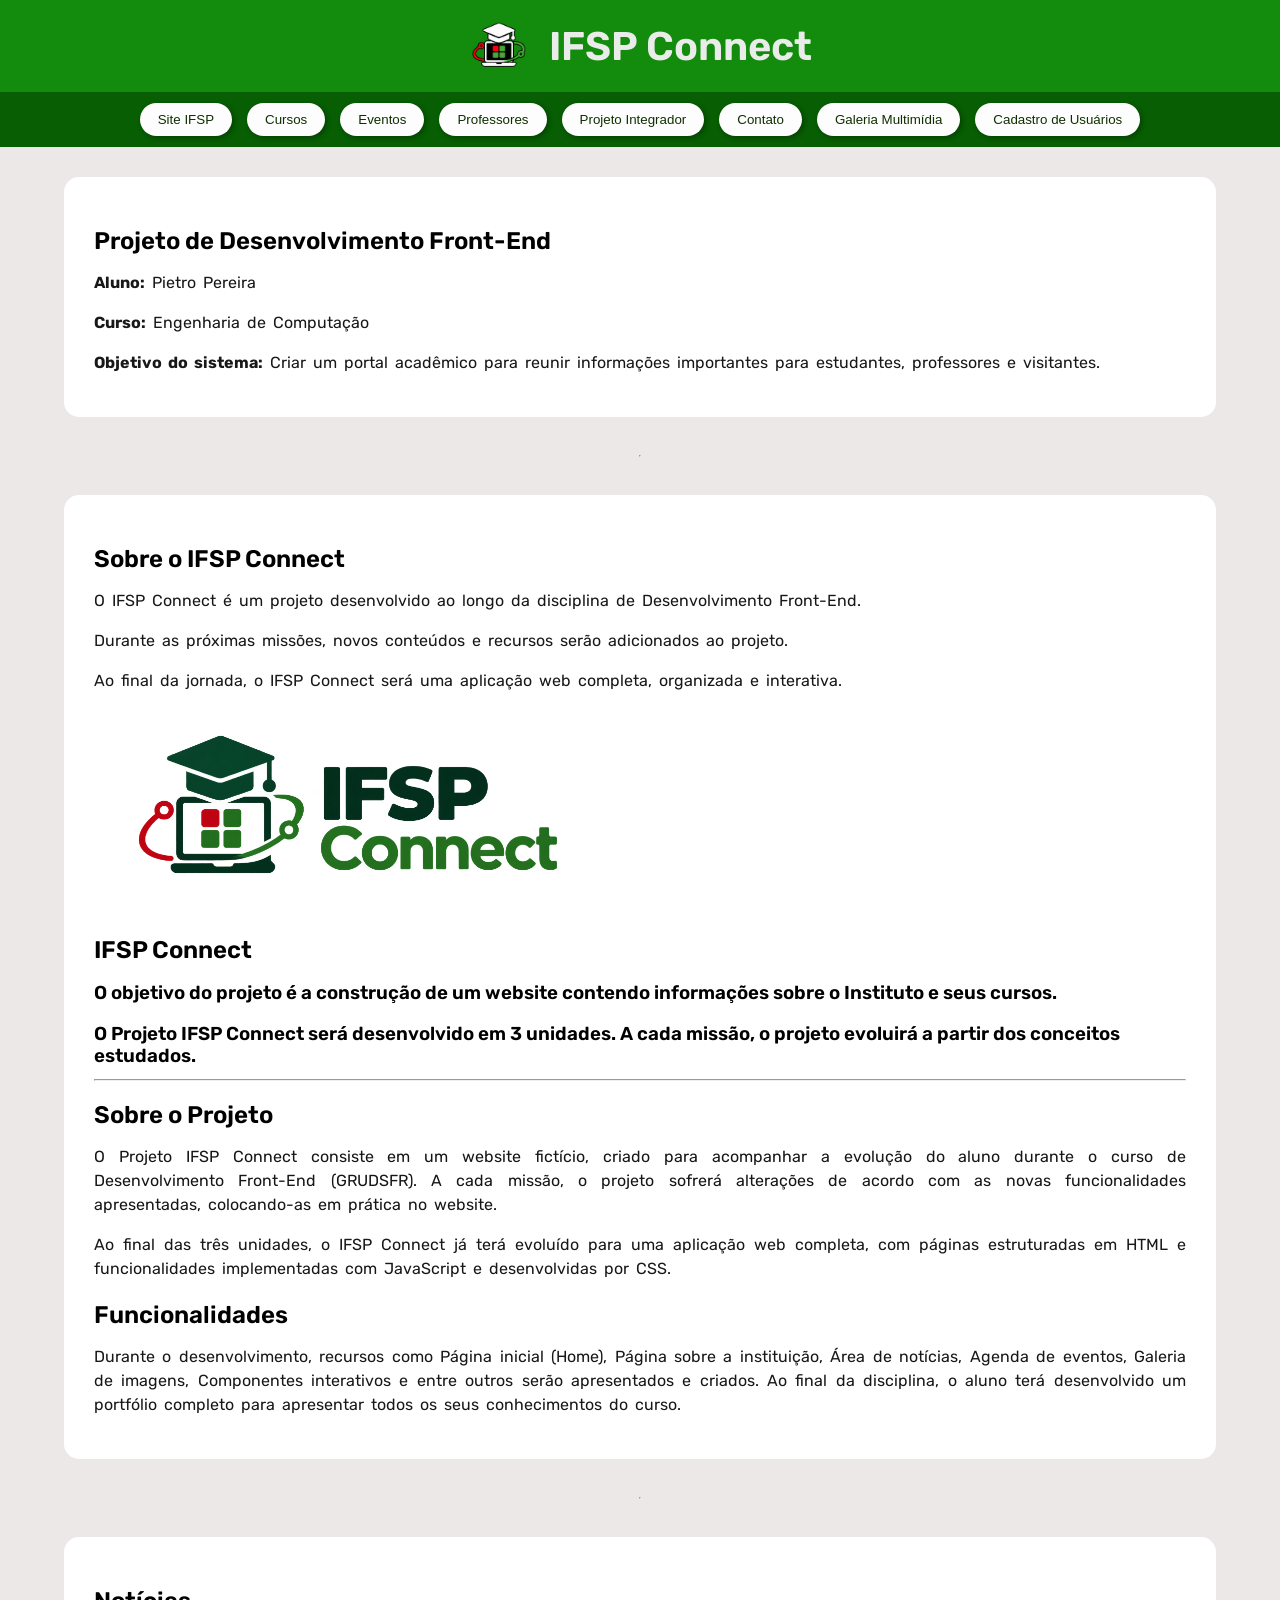
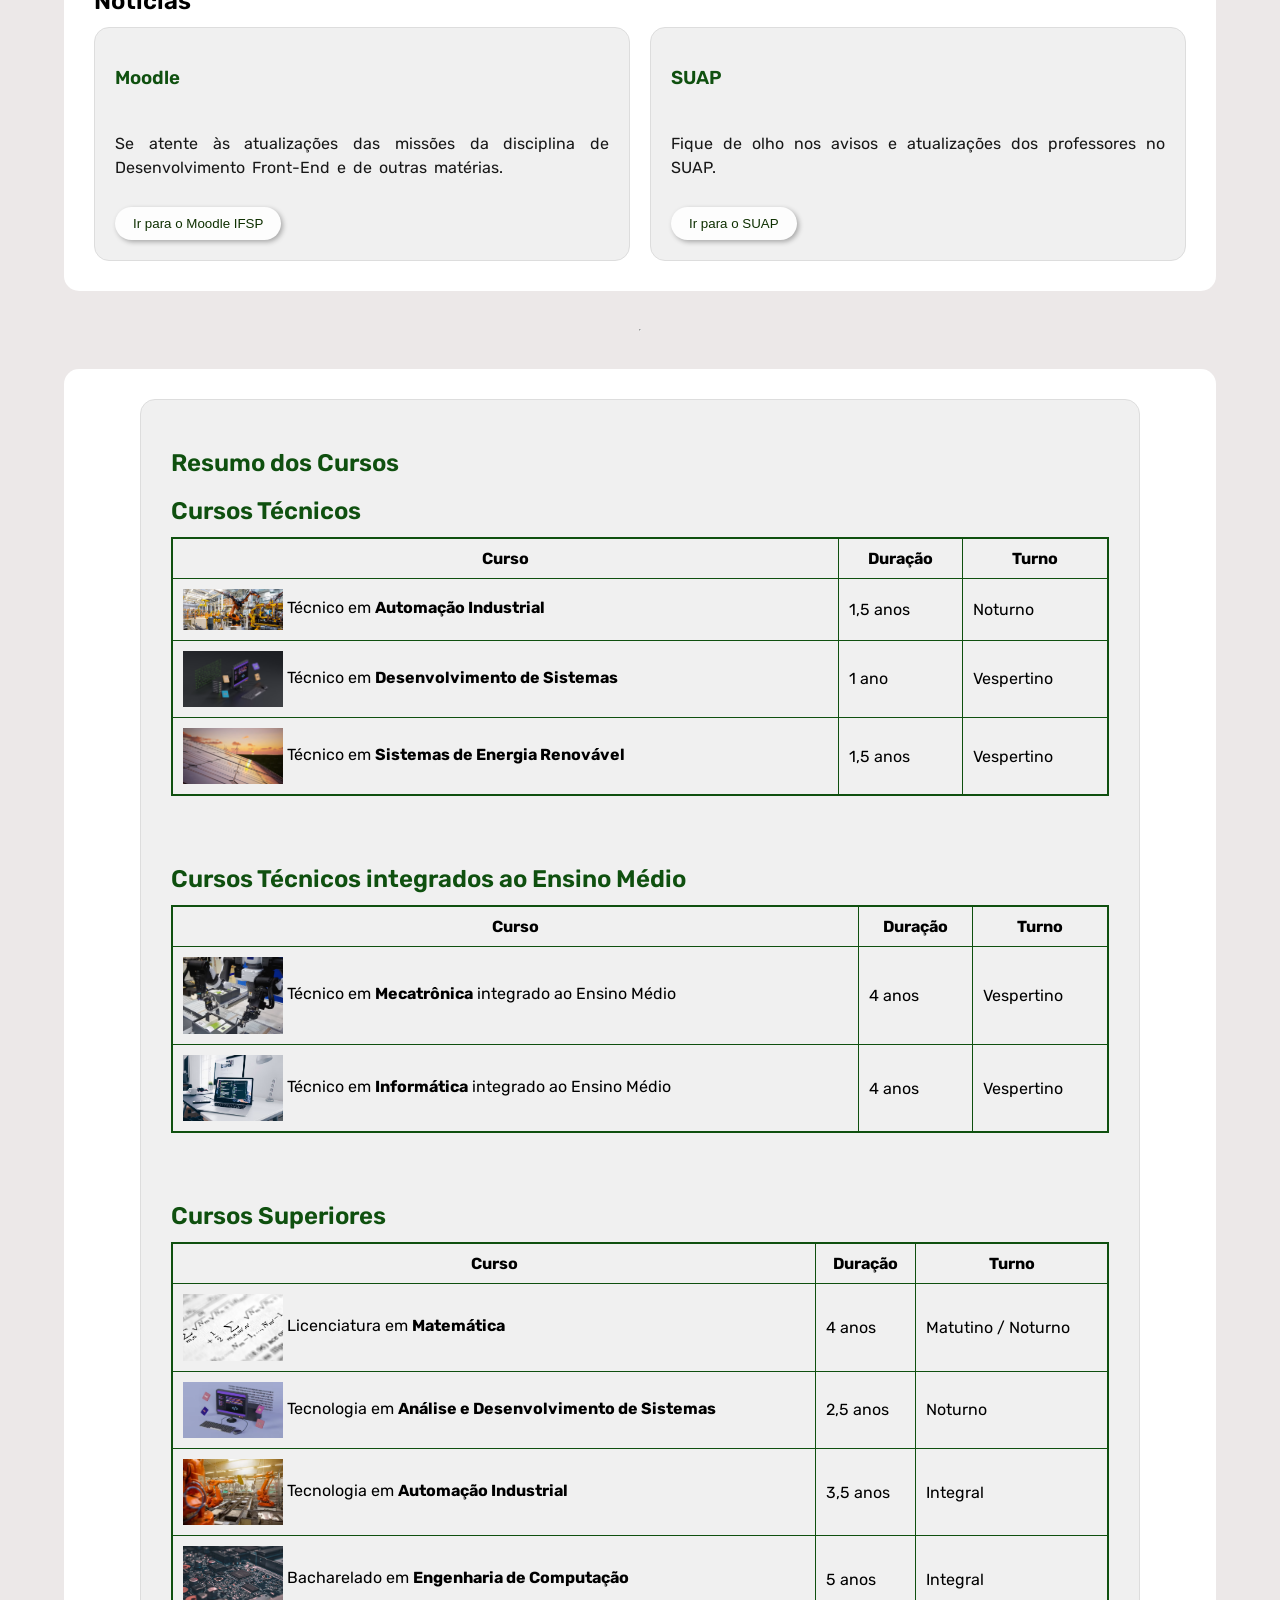
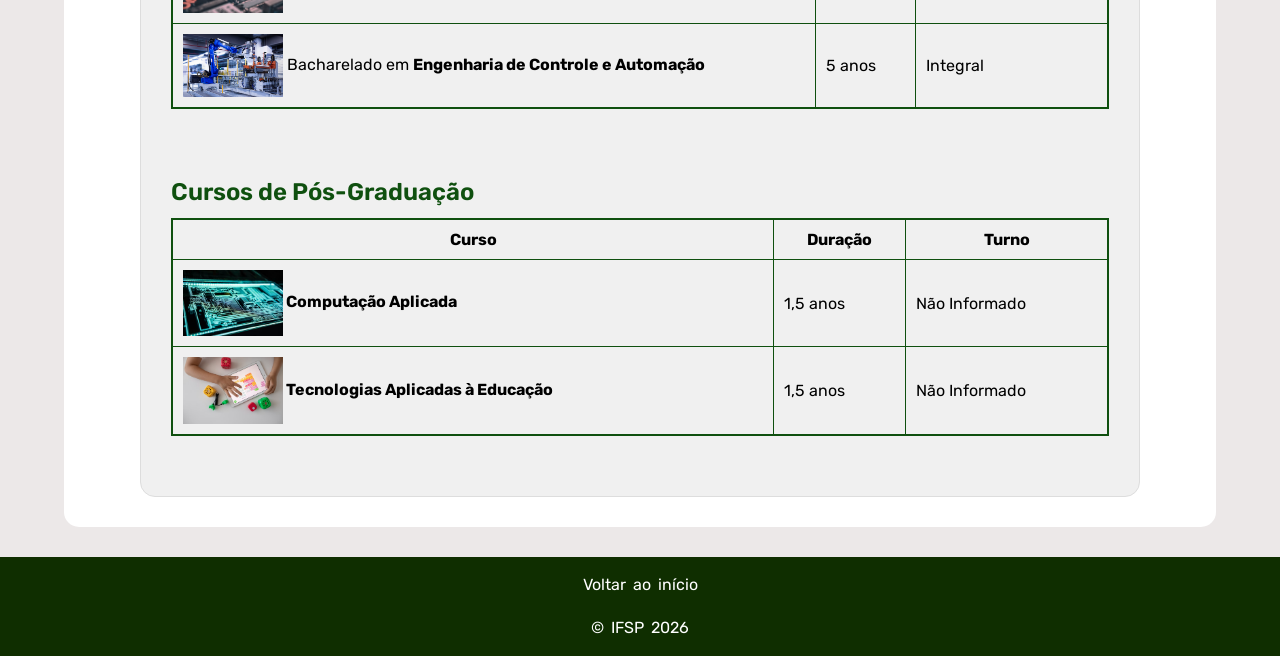
<file: index.html>
<!DOCTYPE html>
<html lang="pt-BR">

<head>
    <meta charset="UTF-8">
    <link rel="stylesheet" type="text/css" href="css/estilo.css">
    <link rel="stylesheet" type="text/css" href="css/index.css">
    <link rel="preconnect" href="https://fonts.googleapis.com">
    <link rel="preconnect" href="https://fonts.gstatic.com" crossorigin>
    <link href="https://fonts.googleapis.com/css2?family=Rubik:ital,wght@0,300..900;1,300..900&display=swap" rel="stylesheet">
    <link rel="preconnect" href="https://fonts.googleapis.com">
    <link rel="preconnect" href="https://fonts.gstatic.com" crossorigin>
    <link href="https://fonts.googleapis.com/css2?family=Fredoka:wght@300..700&family=Rubik:ital,wght@0,300..900;1,300..900&display=swap" rel="stylesheet">
    <link href="https://fonts.googleapis.com/css2?family=Fredoka:wght@300..700&family=Rubik:ital,wght@0,300..900;1,300..900&display=swap" rel="stylesheet">
    <title>Pietro - IFSP Connect</title>
    <link rel="icon" type="image/png" href="imagens/importante/favicon-T.png">
</head>

<body>

    <!-- Cabeçalho Principal -->
    <header>
        <a href="index.html">
            <img class="ifsp" src="imagens/importante/favicon-T.png" alt="IFSP Campus Guarulhos" width="60" id="start">
        </a>
        <a href="index.html">
        <h1 id="principal">IFSP Connect</h1>
        </a>
    </header>
        <!-- Navegação Principal -->
        <nav>
            <ul>
                <button><a href="https://gru.ifsp.edu.br/" target="_blank" rel="noopener noreferrer">Site IFSP</a></button>
                <button><a href="paginas/cursos.html">Cursos</a></button>
                <button><a href="paginas/eventos.html">Eventos</a></button>
                <button><a href="paginas/professores.html">Professores</a></button>
                <div class="projetin">
                <button><a href="paginas\projeto\projeto.html">Projeto Integrador</a></button>
                </div>
                <button><a href="paginas/contato.html">Contato</a></button>
                <button><a href="paginas/galeria.html">Galeria Multimídia</a></button>
                <button><a href="paginas/cadastro.html">Cadastro de Usuários</a></button>
            </ul>
        </nav>
    

    <!-- Conteúdo Principal -->
    <main>

        <!-- Seção de Apresentação -->
        <section>
            <h2>Projeto de Desenvolvimento Front-End</h2>
            <p><strong>Aluno:</strong> Pietro Pereira</p>
            <p><strong>Curso:</strong> Engenharia de Computação</p>
            <p>
                <strong>Objetivo do sistema:</strong>
                Criar um portal acadêmico para reunir informações importantes para estudantes, professores e visitantes.
            </p>
        </section>

        <hr>

        <!-- Seção Sobre o Projeto -->
        <section>
            <h2>Sobre o IFSP Connect</h2>
            <p>O IFSP Connect é um projeto desenvolvido ao longo da disciplina de Desenvolvimento Front-End.</p>
            <p>Durante as próximas missões, novos conteúdos e recursos serão adicionados ao projeto.</p>
            <p>Ao final da jornada, o IFSP Connect será uma aplicação web completa, organizada e interativa.</p>
            
            <p>
                <img src="imagens/importante/logo-ifsp-connect.png" alt="IFSP Connect" width="500">
            </p>

            <h1>IFSP Connect</h1>
            <h3>O objetivo do projeto é a construção de um website contendo informações sobre o Instituto e seus cursos.</h3>
            <h3>O Projeto IFSP Connect será desenvolvido em 3 unidades. A cada missão, o projeto evoluirá a partir dos conceitos estudados.</h3>
            
            <hr>
            
            <h2>Sobre o Projeto</h2>
            <p class="destaque">O Projeto IFSP Connect consiste em um website fictício, criado para acompanhar a evolução do aluno durante o curso de Desenvolvimento Front-End (GRUDSFR). A cada missão, o projeto sofrerá alterações de acordo com as novas funcionalidades apresentadas, colocando-as em prática no website.</p>
            <p>Ao final das três unidades, o IFSP Connect já terá evoluído para uma aplicação web completa, com páginas estruturadas em HTML e funcionalidades implementadas com JavaScript e desenvolvidas por CSS.</p>
            
            <h2>Funcionalidades</h2>
            <p>Durante o desenvolvimento, recursos como Página inicial (Home), Página sobre a instituição, Área de notícias, Agenda de eventos, Galeria de imagens, Componentes interativos e entre outros serão apresentados e criados. Ao final da disciplina, o aluno terá desenvolvido um portfólio completo para apresentar todos os seus conhecimentos do curso.</p>
        </section>

        <hr>

       
<!-- Seção de Notícias -->
 <section>
    <h2>Notícias</h2>

    <div class="noticias">

        <article class="noticia-card">
            <h3>Moodle</h3>
            <p>Se atente às atualizações das missões da disciplina de Desenvolvimento Front-End e de outras matérias.</p>
            <button><a href="https://moodle.gru.ifsp.edu.br/my/" target="_blank" rel="noopener noreferrer">Ir para o    Moodle IFSP</a></button>
        </article>

        <article class="noticia-card">
            <h3>SUAP</h3>
            <p>Fique de olho nos avisos e atualizações dos professores no SUAP.</p>
            <button><a href="https://suap.ifsp.edu.br/" target="_blank" rel="noopener noreferrer">Ir para o SUAP</a></button>
        </article>

    </div>
</section>

        <hr>

        <!-- Seção de Cursos -->
         <section>
        <div class="tabela">
            <h1>Resumo dos Cursos</h1>

            <!-- Cursos Técnicos -->
            <article>
                <h2>Cursos Técnicos</h2>
                <table border="1">
                    <tr>
                        <th>Curso</th>
                        <th>Duração</th>
                        <th>Turno</th>
                    </tr>
                    <tr>
                        <td><img src="imagens/cursos/AutInd.png" alt="Automação Industrial" width="100" height="60" align="MIDDLE"> Técnico em <b>Automação Industrial</b></td>
                        <td>1,5 anos</td>
                        <td>Noturno</td>
                    </tr>
                    <tr>
                        <td><img src="imagens/cursos/DevSis.png" alt="Desenvolvimento de Sistemas" width="100" align="MIDDLE"> Técnico em <b>Desenvolvimento de Sistemas</b></td>
                        <td>1 ano</td>
                        <td>Vespertino</td>
                    </tr>
                    <tr>
                        <td><img src="imagens/cursos/Energia.png" alt="Sistemas de Energia Renovável" width="100" align="MIDDLE"> Técnico em <b>Sistemas de Energia Renovável</b></td>
                        <td>1,5 anos</td>
                        <td>Vespertino</td>
                    </tr>
                </table>
            </article>

            <br>

            <!-- Cursos Técnicos Integrados -->
            <article>
                <h2>Cursos Técnicos integrados ao Ensino Médio</h2>
                <table border="1">
                    <tr>
                        <th>Curso</th>
                        <th>Duração</th>
                        <th>Turno</th>
                    </tr>
                    <tr>
                        <td><img src="imagens/cursos/mecatronica.png" alt="Mecatrônica" width="100" align="MIDDLE"> Técnico em <b>Mecatrônica</b> integrado ao Ensino Médio</td>
                        <td>4 anos</td>
                        <td>Vespertino</td>
                    </tr>
                    <tr>
                        <td><img src="imagens/cursos/informatica.png" alt="Informática" width="100" align="MIDDLE"> Técnico em <b>Informática</b> integrado ao Ensino Médio</td>
                        <td>4 anos</td>
                        <td>Vespertino</td>
                    </tr>
                </table>
            </article>

            <br>

            <!-- Cursos Superiores -->
            <article>
                <h2>Cursos Superiores</h2>
                <table border="1">
                    <tr>
                        <th>Curso</th>
                        <th>Duração</th>
                        <th>Turno</th>
                    </tr>
                    <tr>
                        <td><img src="imagens/cursos/matematica.png" alt="Matemática" width="100" align="MIDDLE"> Licenciatura em <b>Matemática</b></td>
                        <td>4 anos</td>
                        <td>Matutino / Noturno</td>
                    </tr>
                    <tr>
                        <td><img src="imagens/cursos/ads.png" alt="ADS" width="100" align="MIDDLE"> Tecnologia em <b>Análise e Desenvolvimento de Sistemas</b></td>
                        <td>2,5 anos</td>
                        <td>Noturno</td>
                    </tr>
                    <tr>
                        <td><img src="imagens/cursos/automa.png" alt="Automação Industrial" width="100" align="MIDDLE"> Tecnologia em <b>Automação Industrial</b></td>
                        <td>3,5 anos</td>
                        <td>Integral</td>
                    </tr>
                    <tr>
                        <td><img src="imagens/cursos/computacao.png" alt="Engenharia de Computação" width="100" align="MIDDLE"> Bacharelado em <b>Engenharia de Computação</b></td>
                        <td>5 anos</td>
                        <td>Integral</td>
                    </tr>
                    <tr>
                        <td><img src="imagens/cursos/controle.png" alt="Engenharia de Controle e Automação" width="100" align="MIDDLE"> Bacharelado em <b>Engenharia de Controle e Automação</b></td>
                        <td>5 anos</td>
                        <td>Integral</td>
                    </tr>
                </table>
            </article>

            <br>

            <!-- Cursos de Pós-Graduação -->
            <article>
                <h2>Cursos de Pós-Graduação</h2>
                <table border="1">
                    <tr>
                        <th>Curso</th>
                        <th>Duração</th>
                        <th>Turno</th>
                    </tr>
                    <tr>
                        <td><b><img src="imagens/cursos/computaplicada.png" alt="Computação Aplicada" width="100" align="MIDDLE"> Computação Aplicada</b></td>
                        <td>1,5 anos</td>
                        <td>Não Informado</td>
                    </tr>
                    <tr>
                        <td><b><img src="imagens/cursos/educação.png" alt="Tecnologias Educação" width="100" align="MIDDLE"> Tecnologias Aplicadas à Educação</b></td>
                        <td>1,5 anos</td>
                        <td>Não Informado</td>
                    </tr>
                </table>
            </article>
        </div>
        </section>
    </main>

    <!-- Rodapé -->
    <footer>
        <a href="#start"></a>
            <p>Voltar ao início</p><br>
        <p>&copy; IFSP 2026</p>
    </footer>

</body>

</html>
</file>
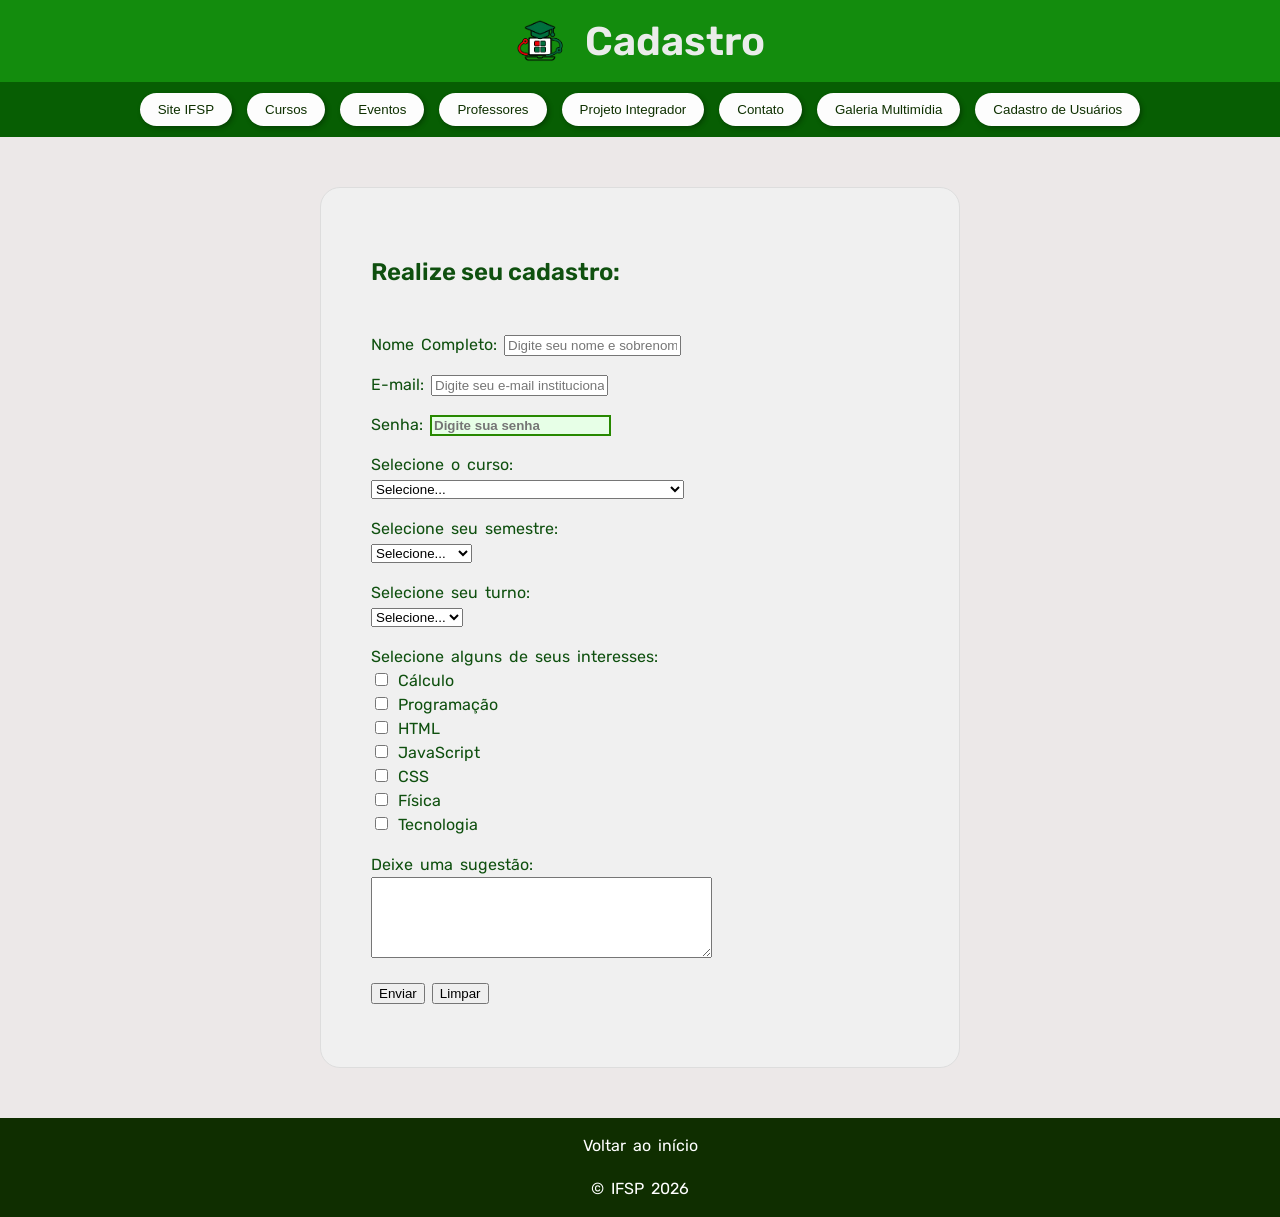
<file: paginas/cadastro.html>
<!DOCTYPE html>
<html lang="pt-BR">

<head>
    <meta charset="UTF-8">
    <link rel="stylesheet" type="text/css" href="../css/estilo.css">
    <link rel="stylesheet" type="text/css" href="../css/cadastro.css">
    <link rel="preconnect" href="https://fonts.googleapis.com">
    <link rel="preconnect" href="https://fonts.gstatic.com" crossorigin>
    <link href="https://fonts.googleapis.com/css2?family=Rubik:ital,wght@0,300..900;1,300..900&display=swap" rel="stylesheet">
    <link rel="preconnect" href="https://fonts.googleapis.com">
    <link rel="preconnect" href="https://fonts.gstatic.com" crossorigin>
    <link href="https://fonts.googleapis.com/css2?family=Fredoka:wght@300..700&family=Rubik:ital,wght@0,300..900;1,300..900&display=swap" rel="stylesheet">
    <title>Cadastro</title>
    <link rel="icon" type="image/png" href="C:\Users\pietr\OneDrive\Documentos\facul\Desenvolvimento Front-End\Pietro Pereira\IFSP-Connect\imagens\importante\favicon-T.png">
</head>

<body>
    <header>
        <a href="../index.html">
            <img class="ifsp" src="../imagens/importante/favicon-S.png" alt="IFSP Conect" width="50" id="start">        </a>
        </a>
        <h1 id="principal">Cadastro</h1>
        </header>
        <!-- Navegação Principal -->
        <nav>
            <ul>
                <button><a href="https://gru.ifsp.edu.br/" target="_blank" rel="noopener noreferrer">Site IFSP</a></button>
                <button><a href="cursos.html">Cursos</a></button>
                <button><a href="eventos.html">Eventos</a></button>
                <button><a href="professores.html">Professores</a></button>
                <div class="projetin">
                <button><a href="projeto/projeto.html">Projeto Integrador</a></button>
                </div>
                <button><a href="contato.html">Contato</a></button>
                <button><a href="galeria.html">Galeria Multimídia</a></button>
                <button><a href="cadastro.html">Cadastro de Usuários</a></button>
            </ul>
        </nav>
    
<div class="formu">
<h2>Realize seu cadastro:</h2>
<br>
<form>
    <p>
        <label for="nome">Nome Completo:</label>
        <input type="text" id="nome" placeholder="Digite seu nome e sobrenome">
    </p>
    <p>
        <label for="email">E-mail:</label>
        <input type="email" id="email" placeholder="Digite seu e-mail institucional">
    </p>
    <p>
        <label for="senha">Senha:</label>
        <input type="password" id="senha" placeholder="Digite sua senha">
    </p>
    <p>
        <label for="curso">Selecione o curso:</label><br>
        <select id="curso">
            <option value="" selected disabled hidden>Selecione...</option>
            <option>ADS - Análise e Desenvolvimento de Sistemas</option>
            <option>TDS - Técnico em Desenvolvimento de Sistemas</option>
            <option>ECO - Engenharia da Computação</option>
            <option>AUT - Tecnologia em Automação Industrial</option>
            <option>MAT - Licenciatura em Matemática</option>
        </select>
    </p>
    <p>
        <label for="semestre">Selecione seu semestre:</label><br>
        <select id="semestre">
            <option value="" selected disabled hidden>Selecione...</option>
            <option>1° semestre</option>
            <option>2° semestre</option>
            <option>3° semestre</option>
            <option>4° semestre</option>
            <option>5° semestre</option>
            <option>6° semestre</option>
            <option>7° semestre</option>
            <option>8° semestre</option>
            <option>9° semestre</option>
            <option>10° semestre</option>
        </select>
    </p>
    <p>
        <label for="turno">Selecione seu turno:</label><br>
        <select id="turno">
            <option value="" selected disabled hidden>Selecione...</option>
            <option>Matutino</option>
            <option>Vespertino</option>
            <option>Noturno</option>
        </select>
    </p>
    <p>
        Selecione alguns de seus interesses:<br>
        <label><input type="checkbox" name="interesses" value="calculo"> Cálculo</label><br>
        <label><input type="checkbox" name="interesses" value="programacao"> Programação</label><br>
        <label><input type="checkbox" name="interesses" value="html"> HTML</label><br>
        <label><input type="checkbox" name="interesses" value="js"> JavaScript</label><br>
        <label><input type="checkbox" name="interesses" value="css"> CSS</label><br>
        <label><input type="checkbox" name="interesses" value="fisica"> Física</label><br>
        <label><input type="checkbox" name="interesses" value="tecnologia"> Tecnologia</label>
    </p>
    <p>
        <label for="sugestao">Deixe uma sugestão:</label><br>
        <textarea id="sugestao" rows="5" cols="40"></textarea>
    </p>
    <p>
        <input type="submit" value="Enviar">
        <input type="reset" value="Limpar">
    </p>
</form>
</div>
<footer>
    <a href="#start">
        <p>Voltar ao início</p><br>
    <p>&copy; IFSP 2026</p>
</footer>
</body>
</html>
</file>
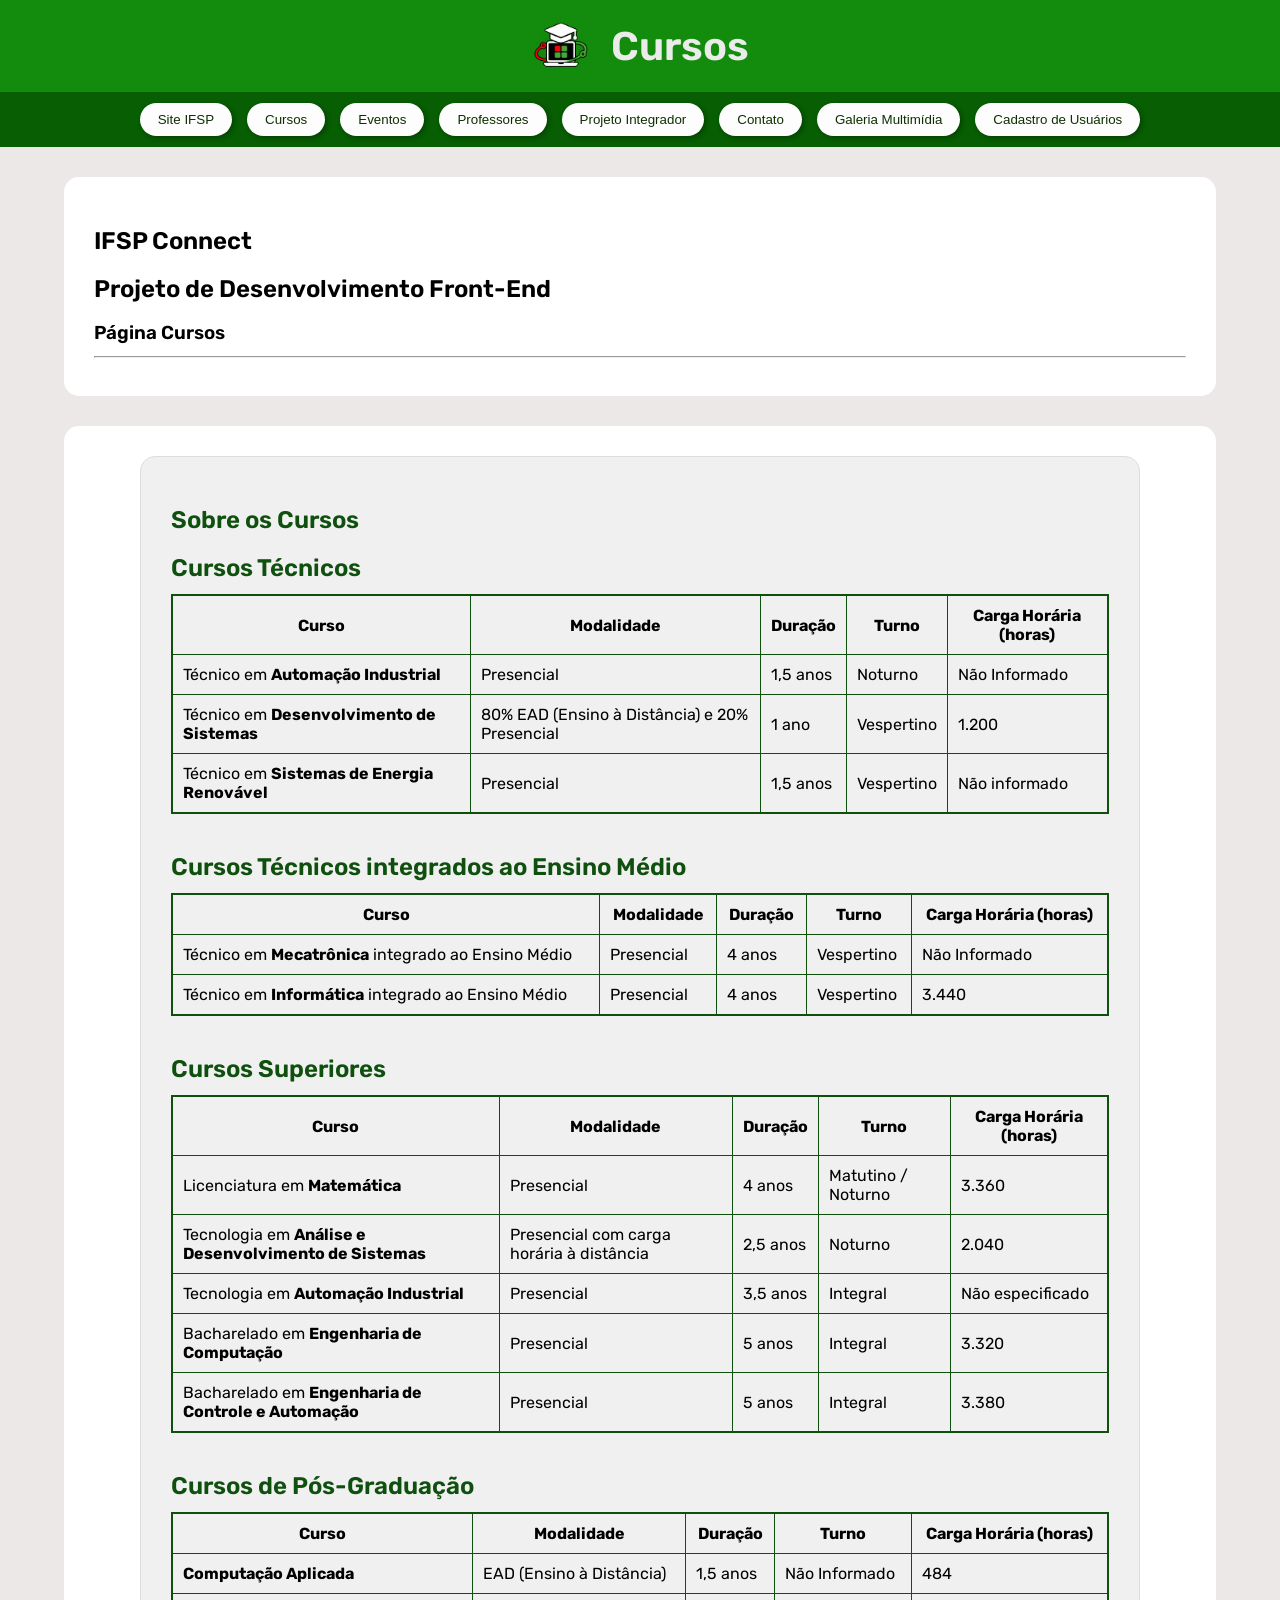
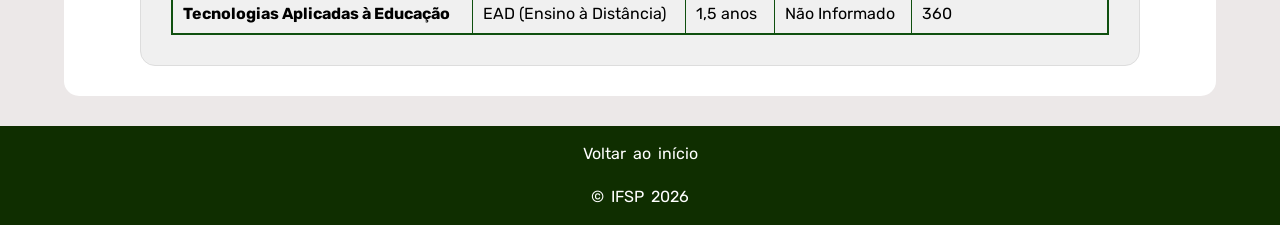
<file: paginas/cursos.html>
<!DOCTYPE html>
<html lang="pt-BR">

<head>
    <meta charset="UTF-8">
    <link rel="stylesheet" type="text/css" href="../css/estilo.css">
    <link rel="stylesheet" type="text/css" href="../css/cursos.css">
    <link rel="preconnect" href="https://fonts.googleapis.com">
    <link rel="preconnect" href="https://fonts.gstatic.com" crossorigin>
    <link href="https://fonts.googleapis.com/css2?family=Rubik:ital,wght@0,300..900;1,300..900&display=swap" rel="stylesheet">
    <link rel="preconnect" href="https://fonts.googleapis.com">
    <link rel="preconnect" href="https://fonts.gstatic.com" crossorigin>
    <link href="https://fonts.googleapis.com/css2?family=Fredoka:wght@300..700&family=Rubik:ital,wght@0,300..900;1,300..900&display=swap" rel="stylesheet">
    <title>Cursos</title>
    <link rel="icon" type="image/png" href="../imagens/importante/favicon-T.png">
</head>

<body>
    <header>
        <a href="../index.html">
            <img class="ifsp" src="../imagens/importante/favicon-T.png" alt="IFSP Connect" width="60" id="start">        </a>
        <h1 id="principal">Cursos</h1>
        </header>
        <!-- Navegação Principal -->
        <nav>
            <ul>
                <button><a href="https://gru.ifsp.edu.br/" target="_blank" rel="noopener noreferrer">Site IFSP</a></button>
                <button><a href="cursos.html">Cursos</a></button>
                <button><a href="eventos.html">Eventos</a></button>
                <button><a href="professores.html">Professores</a></button>
                <div class="projetin">
                <button><a href="projeto/projeto.html">Projeto Integrador</a></button>
                </div>
                <button><a href="contato.html">Contato</a></button>
                <button><a href="galeria.html">Galeria Multimídia</a></button>
                <button><a href="cadastro.html">Cadastro de Usuários</a></button>
            </ul>
        </nav>

<main>
    <section>
            <h1>IFSP Connect</h1>
            <h2>Projeto de Desenvolvimento Front-End</h2>
            <h3>Página Cursos</h3>
            <hr>
    </section>

    <section>
        <div class="tabela">
            <h1>Sobre os Cursos</h1>
    <h2>Cursos Técnicos</h2>
    
        <table border="1">
            <tr>
                <th>Curso</th>
                <th>Modalidade</th>
                <th>Duração</th>
                <th>Turno</th>
                <th>Carga Horária (horas)</th>
            </tr>
            <tr>
                <td>Técnico em <b>Automação Industrial</b></td>
                <td>Presencial</td>
                <td>1,5 anos</td>
                <td>Noturno</td>
                <td>Não Informado</td>
            </tr>
            <tr>
                <td>Técnico em <b>Desenvolvimento de Sistemas</b></td>
                <td>80% EAD (Ensino à Distância) e 20% Presencial</td>
                <td>1 ano</td>
                <td>Vespertino</td>
                <td>1.200</td>
            </tr>
            <tr>
                <td>Técnico em <b>Sistemas de Energia Renovável</b></td>
                <td>Presencial</td>
                <td>1,5 anos</td>
                <td>Vespertino</td>
                <td>Não informado</td>
            </tr>
        </table>
        <br>
        <h2>Cursos Técnicos integrados ao Ensino Médio</h2>
        <table border="1">
            <tr>
                <th>Curso</th>
                <th>Modalidade</th>
                <th>Duração</th>
                <th>Turno</th>
                <th>Carga Horária (horas)</th>
            </tr>
            <tr>
                <td>Técnico em <b>Mecatrônica</b> integrado ao Ensino Médio</td>
                <td>Presencial</td>
                <td>4 anos</td>
                <td>Vespertino</td>
                <td>Não Informado</td>
            </tr>
            <tr>
                <td>Técnico em <b>Informática</b> integrado ao Ensino Médio</td>
                <td>Presencial</td>
                <td>4 anos</td>
                <td>Vespertino</td>
                <td>3.440</td>
            </tr>
        </table>
        <br>
        <h2>Cursos Superiores</h2>
    <table border="1">
        <tr>
            <th>Curso</th>
            <th>Modalidade</th>
            <th>Duração</th>
            <th>Turno</th>
            <th>Carga Horária (horas)</th>
        </tr>
        <tr>
            <td>Licenciatura em <b>Matemática</b></td>
            <td>Presencial</td>
            <td>4 anos</td>
            <td>Matutino / Noturno</td>
            <td>3.360</td>
        </tr>
        <tr>
            <td>Tecnologia em  <b>Análise e Desenvolvimento de Sistemas</b></td>
            <td>Presencial com carga horária à distância</td>
            <td>2,5 anos</td>
            <td>Noturno</td>
            <td>2.040</td>
        </tr>
        <tr>
            <td>Tecnologia em  <b>Automação Industrial</b></td>
            <td>Presencial</td>
            <td>3,5 anos</td>
            <td>Integral</td>
            <td>Não especificado</td>
        </tr>
        <tr>
            <td>Bacharelado em  <b>Engenharia de Computação</b></td>
            <td>Presencial</td>
            <td>5 anos</td>
            <td>Integral</td>
            <td>3.320</td>
        </tr>
        <tr>
            <td>Bacharelado em  <b>Engenharia de Controle e Automação</b></td>
            <td>Presencial</td>
            <td>5 anos</td>
            <td>Integral</td>
            <td>3.380</td>
        </tr>
    </table>
    <br>
    <h2>Cursos de Pós-Graduação</h2>
    <table border="1">
        <tr>
            <th>Curso</th>
            <th>Modalidade</th>
            <th>Duração</th>
            <th>Turno</th>
            <th>Carga Horária (horas)</th>
        </tr>
        <tr>
            <td><b>Computação Aplicada</b></b></td>
            <td>EAD (Ensino à Distância)</td>
            <td>1,5 anos</td>
            <td>Não Informado</td>
            <td>484</td>
        </tr>
        <tr>
            <td><b>Tecnologias Aplicadas à Educação</b></td>
            <td>EAD (Ensino à Distância)</td>
            <td>1,5 anos</td>
            <td>Não Informado</td>
            <td>360</td>
        </tr>
    </table>
    </div>
    </section>
</main>

<footer>
        <a href="#start">
            <p>Voltar ao início</p><br>
        <p>&copy; IFSP 2026</p>
    </footer>
</body>

</html>
</file>
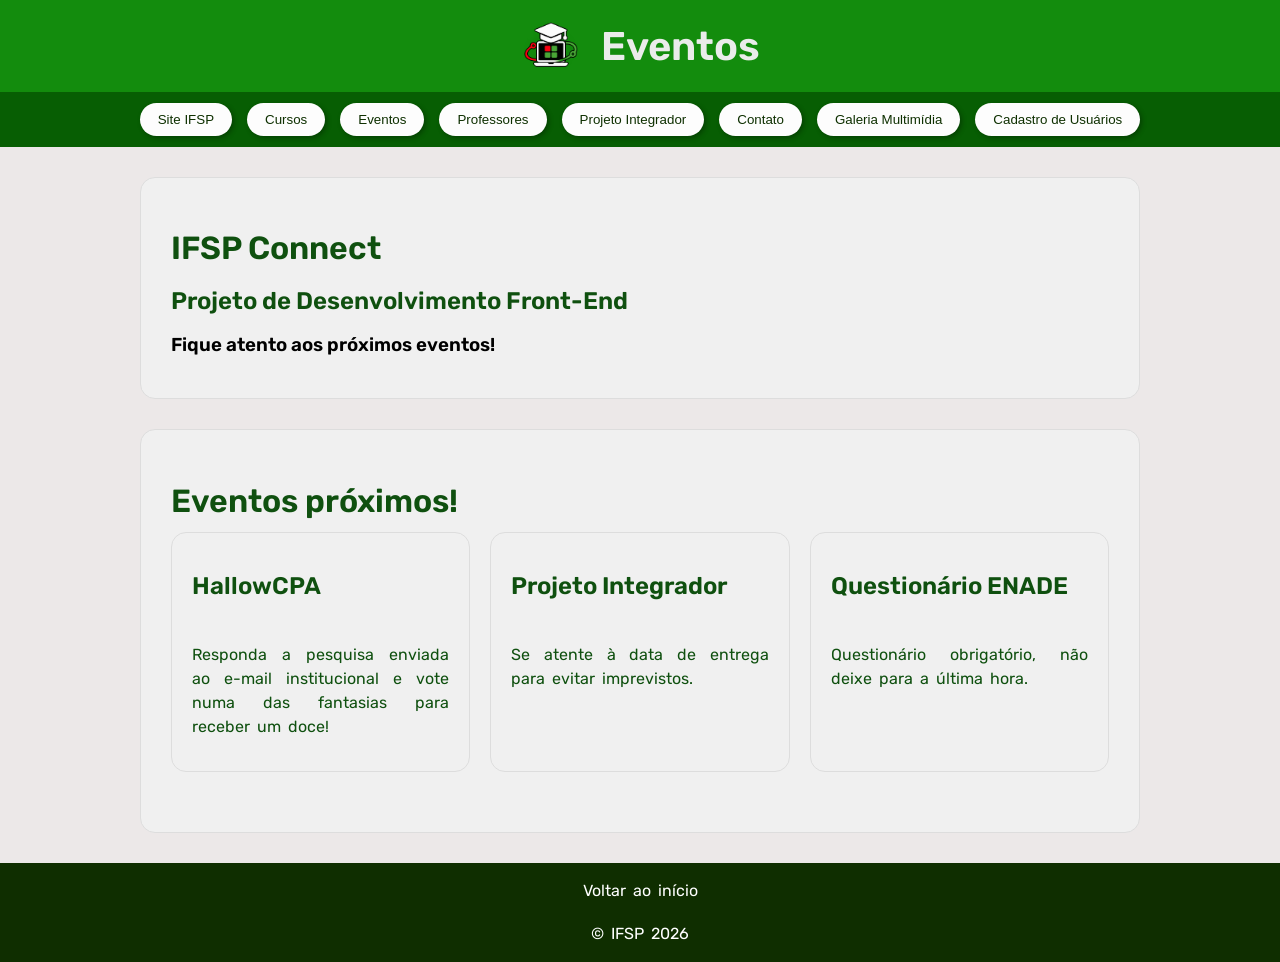
<file: paginas/eventos.html>
<!DOCTYPE html>
<html lang="pt-BR">

<head>
    <meta charset="UTF-8">
    <link rel="stylesheet" type="text/css" href="../css/estilo.css">
    <link rel="stylesheet" type="text/css" href="../css/eventos.css">
    <link rel="preconnect" href="https://fonts.googleapis.com">
    <link rel="preconnect" href="https://fonts.gstatic.com" crossorigin>
    <link href="https://fonts.googleapis.com/css2?family=Rubik:ital,wght@0,300..900;1,300..900&display=swap" rel="stylesheet">
    <link rel="preconnect" href="https://fonts.googleapis.com">
    <link rel="preconnect" href="https://fonts.gstatic.com" crossorigin>
    <link href="https://fonts.googleapis.com/css2?family=Fredoka:wght@300..700&family=Rubik:ital,wght@0,300..900;1,300..900&display=swap" rel="stylesheet">
    <title>Eventos</title>
    <link rel="icon" type="image/png" href="../imagens/importante/favicon-T.png">
</head>

<body>
    <header>
       <a href="../index.html">
            <img class="ifsp" src="../imagens/importante/favicon-T.png" alt="IFSP Conect" width="60" id="start">        </a>
        <h1 id="principal">Eventos</h1>
        </header>
        <!-- Navegação Principal -->
        <nav>
            <ul>
                <button><a href="https://gru.ifsp.edu.br/" target="_blank" rel="noopener noreferrer">Site IFSP</a></button>
                <button><a href="cursos.html">Cursos</a></button>
                <button><a href="eventos.html">Eventos</a></button>
                <button><a href="professores.html">Professores</a></button>
                <div class="projetin">
                <button><a href="projeto/projeto.html">Projeto Integrador</a></button>
                </div>
                <button><a href="contato.html">Contato</a></button>
                <button><a href="galeria.html">Galeria Multimídia</a></button>
                <button><a href="cadastro.html">Cadastro de Usuários</a></button>
            </ul>
        </nav>
        <main>
    <div class="tabela">
    <h1>IFSP Connect</h1>
    <h2>Projeto de Desenvolvimento Front-End</h2>
    <h3>Fique atento aos próximos eventos!</h3>
    </div>
    <div class="tabela">
        <h1>Eventos próximos!</h1>
    <div class="eventos">
        <article class="eventos-card">
            <h2>HallowCPA</h2>
            <p>Responda a pesquisa enviada ao e-mail institucional e vote numa das fantasias para receber um doce!</p>
        </article>
        <article class="eventos-card">
            <h2>Projeto Integrador</h2>
            <p>Se atente à data de entrega para evitar imprevistos.</p>
        </article>
        <article class="eventos-card">
            <h2>Questionário ENADE</h2>
            <p>Questionário obrigatório, não deixe para a última hora.</p>
        </article>
    </div>
    </div>
    </main>
    
    <footer>
        <a href="#start">
            <p>Voltar ao início</p><br>
        <p>&copy; IFSP 2026</p>
    </footer>
    </body>
</html>
</file>
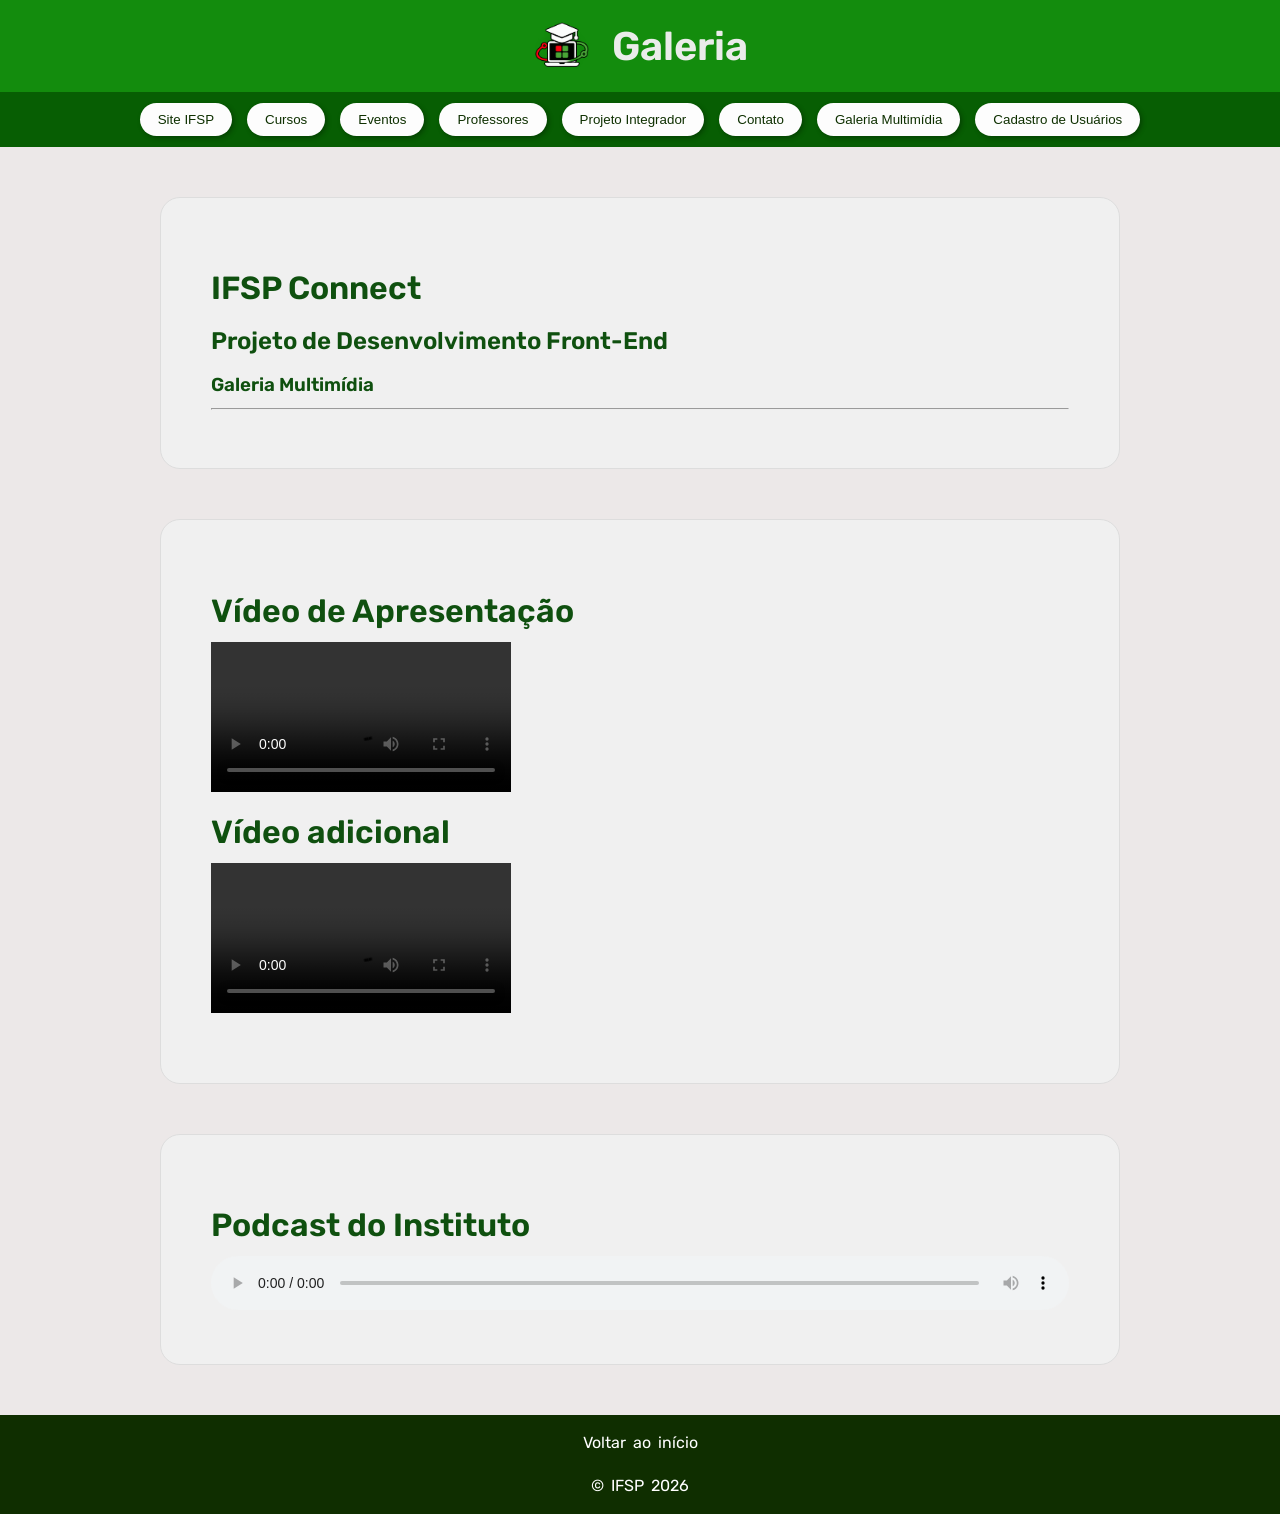
<file: paginas/galeria.html>
<!DOCTYPE html>
<html lang="pt-BR">

<head>
    <meta charset="UTF-8">
    <link rel="stylesheet" type="text/css" href="../css/estilo.css">
    <link rel="stylesheet" type="text/css" href="../css/galeria.css">
    <link rel="preconnect" href="https://fonts.googleapis.com">
    <link rel="preconnect" href="https://fonts.gstatic.com" crossorigin>
    <link href="https://fonts.googleapis.com/css2?family=Rubik:ital,wght@0,300..900;1,300..900&display=swap" rel="stylesheet">
    <link rel="preconnect" href="https://fonts.googleapis.com">
    <link rel="preconnect" href="https://fonts.gstatic.com" crossorigin>
    <link href="https://fonts.googleapis.com/css2?family=Fredoka:wght@300..700&family=Rubik:ital,wght@0,300..900;1,300..900&display=swap" rel="stylesheet">
    <title>Galeria Multimídia</title>
    <link rel="icon" type="image/png" href="../imagens/importante/favicon-T.png">
</head>

<body>
    <header>
       <a href="../index.html">
            <img class="ifsp" src="../imagens/importante/favicon-T.png" alt="IFSP Conect" width="60" id="start">        </a>
        <h1 id="principal">Galeria</h1>
        </header>
        <!-- Navegação Principal -->
        <nav>
            <ul>
                <button><a href="https://gru.ifsp.edu.br/" target="_blank" rel="noopener noreferrer">Site IFSP</a></button>
                <button><a href="cursos.html">Cursos</a></button>
                <button><a href="eventos.html">Eventos</a></button>
                <button><a href="professores.html">Professores</a></button>
                <div class="projetin">
                <button><a href="projeto/projeto.html">Projeto Integrador</a></button>
                </div>
                <button><a href="contato.html">Contato</a></button>
                <button><a href="galeria.html">Galeria Multimídia</a></button>
                <button><a href="cadastro.html">Cadastro de Usuários</a></button>
            </ul>
        </nav>
        <div class="area">
            <h1>IFSP Connect</h1>
            <h2>Projeto de Desenvolvimento Front-End</h2>
        <h3>Galeria Multimídia</h3>
    <hr>
        </div>
        <div class="video">
            <h1>Vídeo de Apresentação</h1>
            <video controls src="../video/videoinstitucional.mp4">
            </video>
            <h1>Vídeo adicional</h1>
            <video controls src="../video/videodecursos1.mp4">
            </video>
        </div>
        <div class="audio">
            <h1>Podcast do Instituto</h1>
            <audio controls src="../audio/podcast (1).m4a"></audio>
        </div>
        <footer>
            <a href="#start">
                <p>Voltar ao início</p><br>
            <p>&copy; IFSP 2026</p>
        </footer>
        </body>
        </html>
</file>
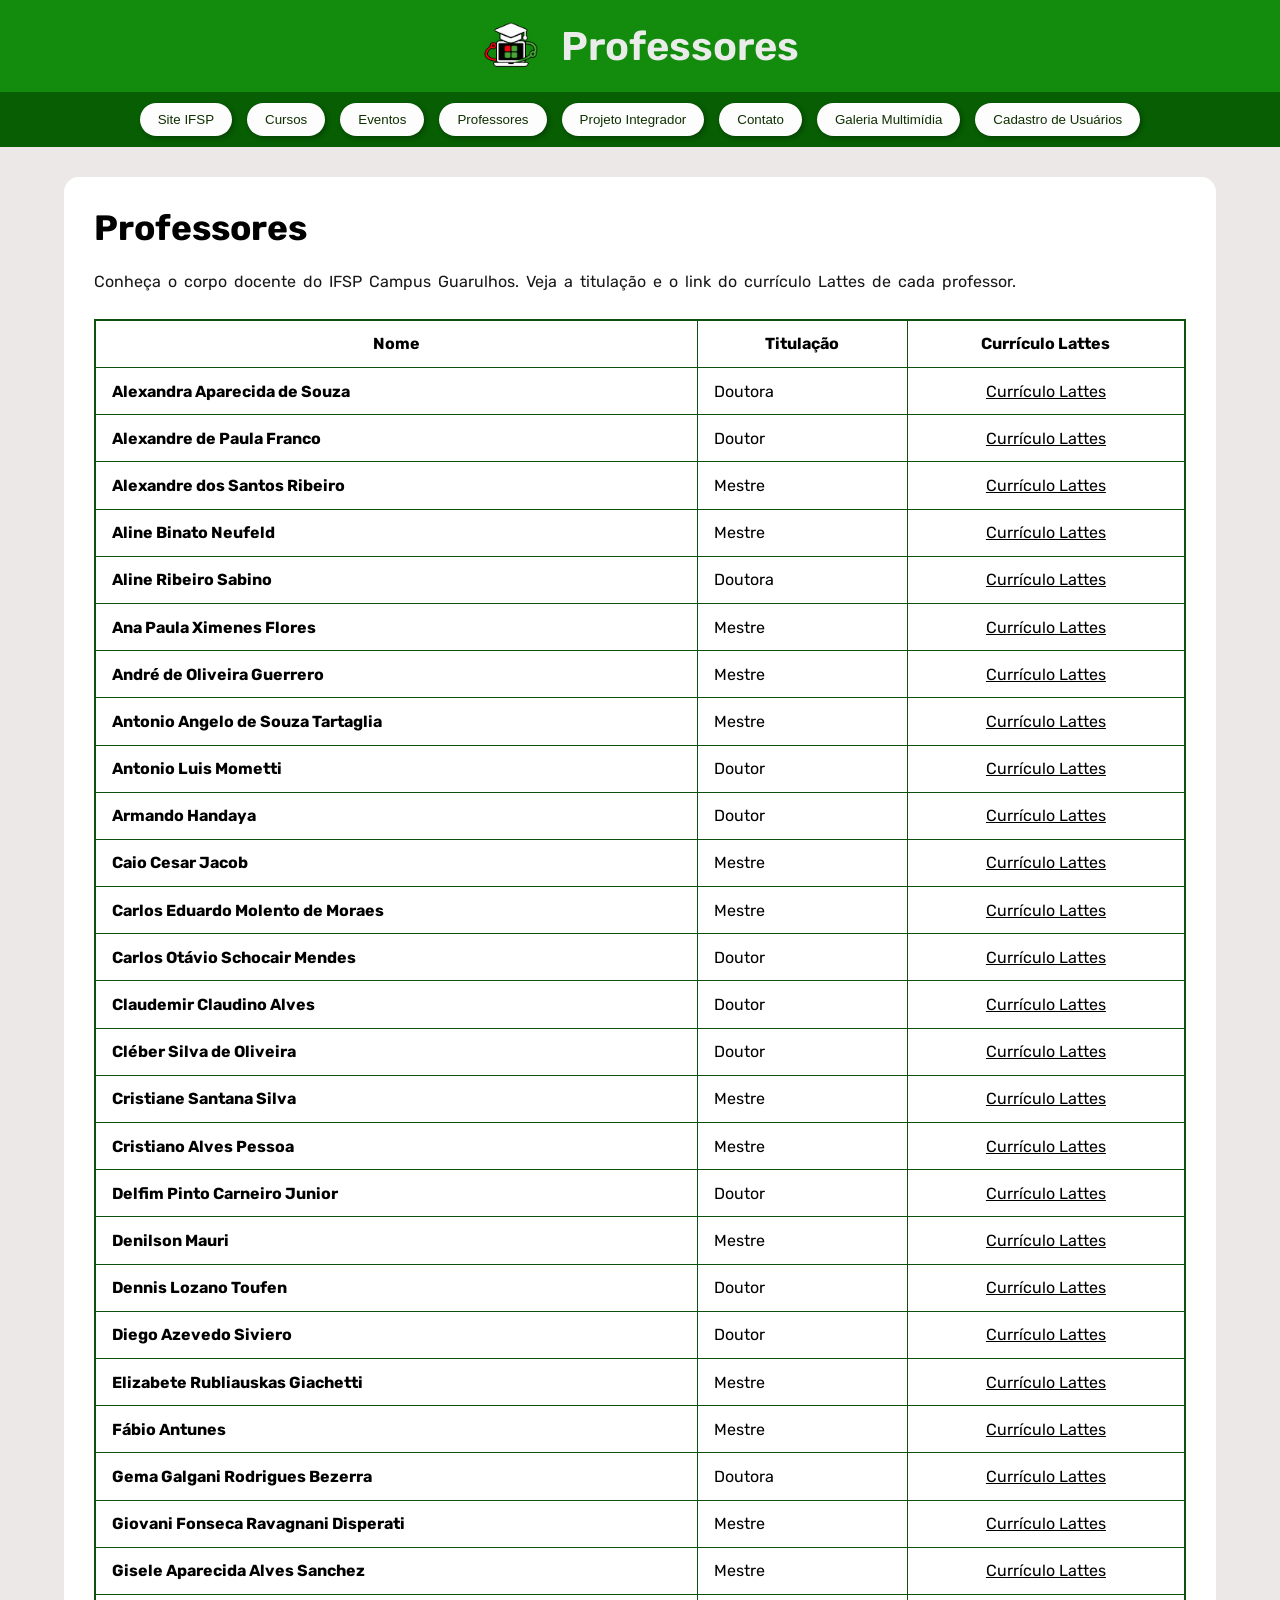
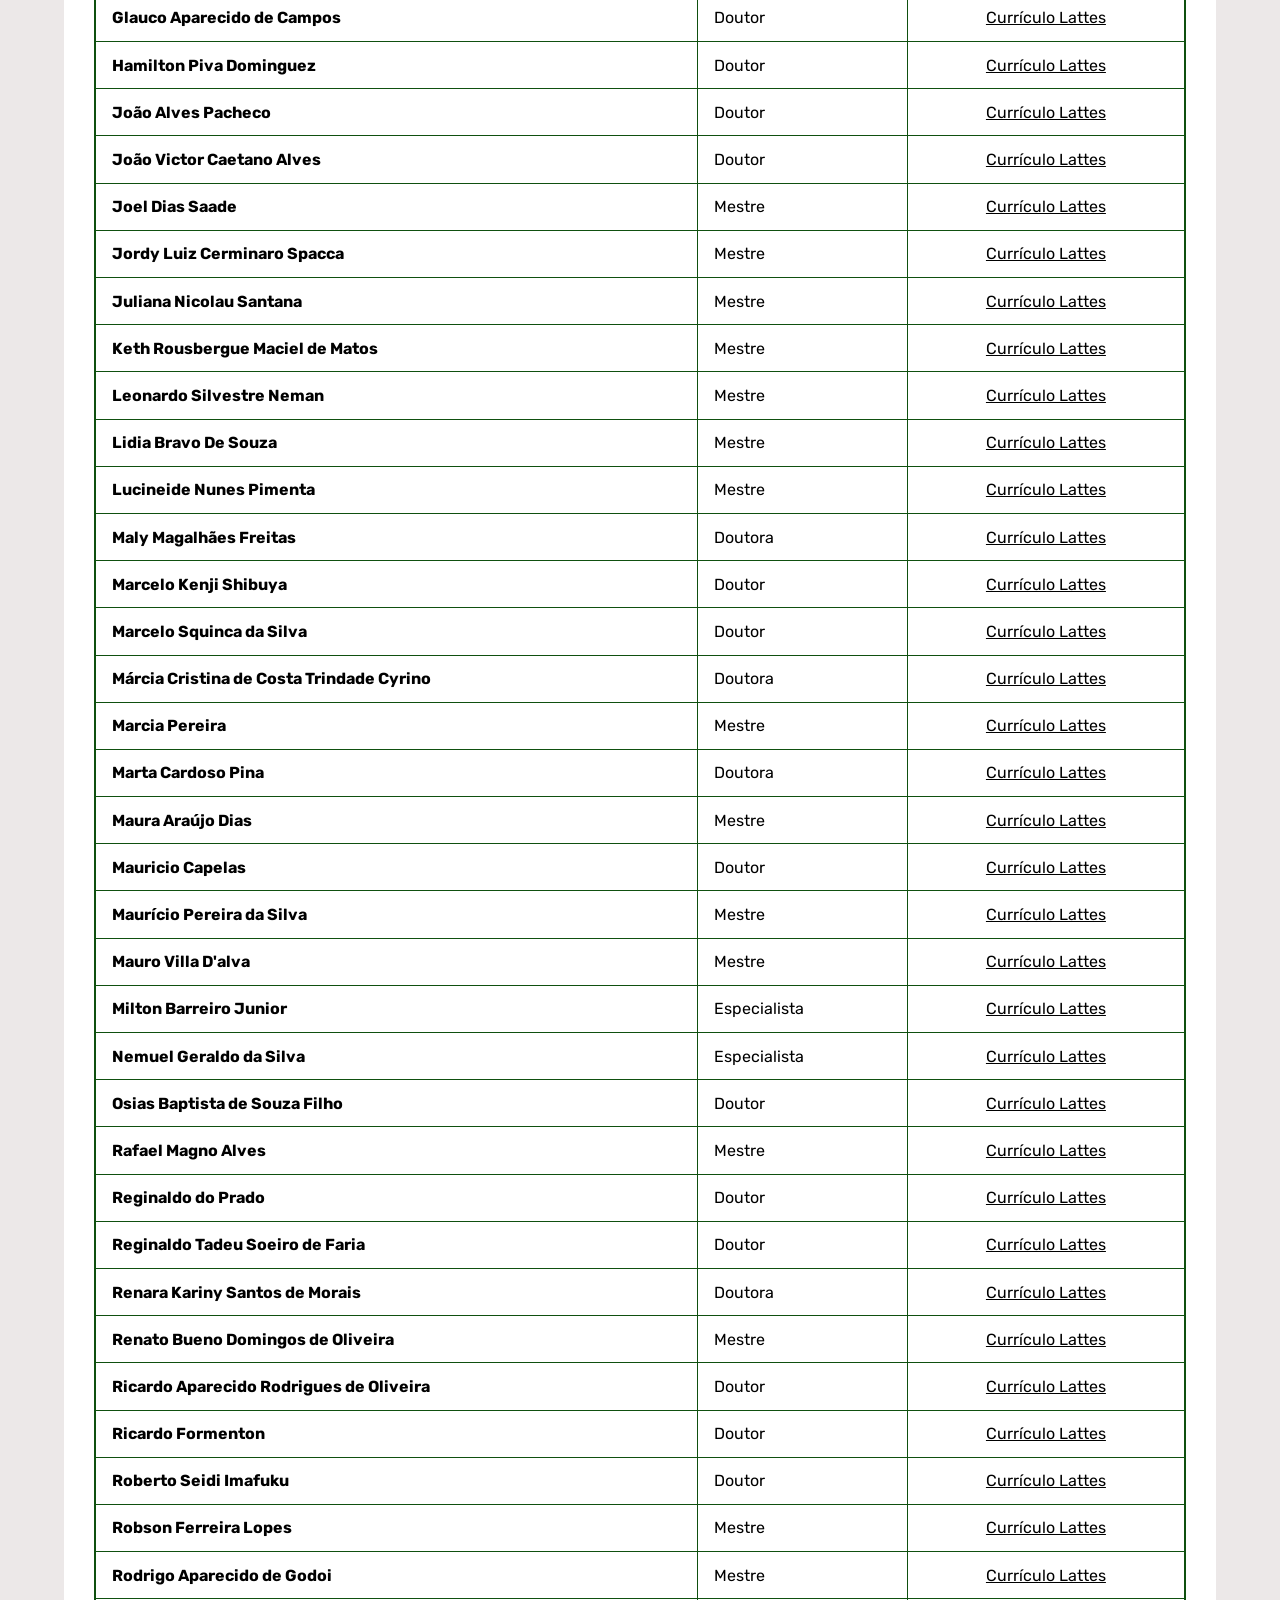
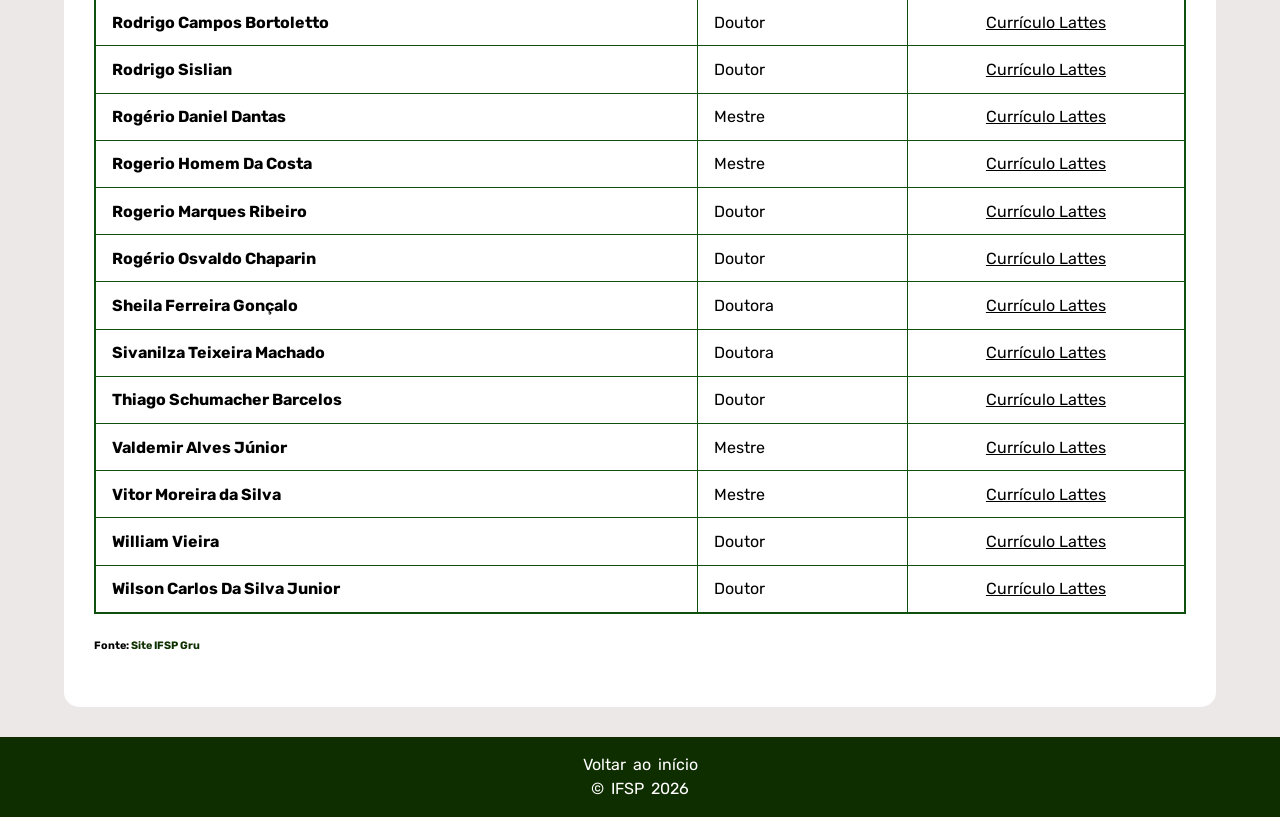
<file: paginas/professores.html>
<!DOCTYPE html>
<html lang="pt-BR">
 
<head>
    <meta charset="UTF-8">
    <link rel="stylesheet" type="text/css" href="../css/estilo.css">
    <link rel="stylesheet" type="text/css" href="../css/professores.css">
    <link rel="preconnect" href="https://fonts.googleapis.com">
    <link rel="preconnect" href="https://fonts.gstatic.com" crossorigin>
    <link href="https://fonts.googleapis.com/css2?family=Fredoka:wght@300..700&family=Rubik:ital,wght@0,300..900;1,300..900&display=swap" rel="stylesheet">
    <title>Professores</title>
    <link rel="icon" type="image/png" href="../imagens/importante/favicon-T.png">
</head>
 
<body>
 
    <!-- Cabeçalho Principal -->
    <header>
        <a href="../index.html">
            <img class="ifsp" src="../imagens/importante/favicon-T.png" alt="IFSP Connect" width="60" id="start">
        </a>
        <h1 id="principal">Professores</h1>
    </header>
 
    <!-- Navegação Principal -->
        <nav>
            <ul>
                <button><a href="https://gru.ifsp.edu.br/" target="_blank" rel="noopener noreferrer">Site IFSP</a></button>
                <button><a href="cursos.html">Cursos</a></button>
                <button><a href="eventos.html">Eventos</a></button>
                <button><a href="professores.html">Professores</a></button>
                <div class="projetin">
                <button><a href="projeto/projeto.html">Projeto Integrador</a></button>
                </div>
                <button><a href="contato.html">Contato</a></button>
                <button><a href="galeria.html">Galeria Multimídia</a></button>
                <button><a href="cadastro.html">Cadastro de Usuários</a></button>
            </ul>
        </nav>
 
    <!-- Conteúdo Principal -->
    <main>
    <section class="professores">
      <h1>Professores</h1>
      <p>Conheça o corpo docente do IFSP Campus Guarulhos. Veja a titulação e o link do currículo Lattes de cada professor.</p>

      <div class="tabela-scroll">
        <table class="tabela-professores">
          <thead>
            <tr>
              <th scope="col">Nome</th>
              <th scope="col">Titulação</th>
              <th scope="col">Currículo Lattes</th>
            </tr>
          </thead>
          <tbody>
         <tr>
            <td><strong>Alexandra Aparecida de Souza</strong></td>
            <td>Doutora</td>
            <td><a href="https://lattes.cnpq.br/1119774618311172" target="_blank" rel="noopener">Currículo Lattes</a></td>
          </tr>
          <tr>
            <td><strong>Alexandre de Paula Franco</strong></td>
            <td>Doutor</td>
            <td><a href="https://lattes.cnpq.br/7261981913726851" target="_blank" rel="noopener">Currículo Lattes</a></td>
          </tr>
          <tr>
            <td><strong>Alexandre dos Santos Ribeiro</strong></td>
            <td>Mestre</td>
            <td><a href="https://lattes.cnpq.br/8671347810693229" target="_blank" rel="noopener">Currículo Lattes</a></td>
          </tr>
          <tr>
            <td><strong>Aline Binato Neufeld</strong></td>
            <td>Mestre</td>
            <td><a href="http://buscatextual.cnpq.br/buscatextual/visualizacv.do;jsessionid=EA0C0421E61127D1FE5F1EB4D25377A7.buscatextual_0" target="_blank" rel="noopener">Currículo Lattes</a></td>
          </tr>
          <tr>
            <td><strong>Aline Ribeiro Sabino</strong></td>
            <td>Doutora</td>
            <td><a href="https://buscatextual.cnpq.br/buscatextual/visualizacv.do?id=K4463658D0" target="_blank" rel="noopener">Currículo Lattes</a></td>
          </tr>
          <tr>
            <td><strong>Ana Paula Ximenes Flores</strong></td>
            <td>Mestre</td>
            <td><a href="https://lattes.cnpq.br/1491317795012329" target="_blank" rel="noopener">Currículo Lattes</a></td>
          </tr>
          <tr>
            <td><strong>André de Oliveira Guerrero</strong></td>
            <td>Mestre</td>
            <td><a href="https://lattes.cnpq.br/5716027853999885" target="_blank" rel="noopener">Currículo Lattes</a></td>
          </tr>
          <tr>
            <td><strong>Antonio Angelo de Souza Tartaglia</strong></td>
            <td>Mestre</td>
            <td><a href="https://lattes.cnpq.br/6543025787778999" target="_blank" rel="noopener">Currículo Lattes</a></td>
          </tr>
          <tr>
            <td><strong>Antonio Luis Mometti</strong></td>
            <td>Doutor</td>
            <td><a href="https://lattes.cnpq.br/0225284131631907" target="_blank" rel="noopener">Currículo Lattes</a></td>
          </tr>
          <tr>
            <td><strong>Armando Handaya</strong></td>
            <td>Doutor</td>
            <td><a href="https://lattes.cnpq.br/3785730549168231" target="_blank" rel="noopener">Currículo Lattes</a></td>
          </tr>
          <tr>
            <td><strong>Caio Cesar Jacob</strong></td>
            <td>Mestre</td>
            <td><a href="https://lattes.cnpq.br/3073254301923903" target="_blank" rel="noopener">Currículo Lattes</a></td>
          </tr>
          <tr>
            <td><strong>Carlos Eduardo Molento de Moraes</strong></td>
            <td>Mestre</td>
            <td><a href="http://lattes.cnpq.br/2090206632921639" target="_blank" rel="noopener">Currículo Lattes</a></td> 
          </tr>
          <tr>
            <td><strong>Carlos Otávio Schocair Mendes</strong></td>
            <td>Doutor</td>
            <td><a href="https://lattes.cnpq.br/0093637819791265" target="_blank" rel="noopener">Currículo Lattes</a></td>
          </tr>
          <tr>
            <td><strong>Claudemir Claudino Alves</strong></td>
            <td>Doutor</td>
            <td><a href="https://lattes.cnpq.br/5902139667303545" target="_blank" rel="noopener">Currículo Lattes</a></td>
          </tr>
          <tr>
            <td><strong>Cléber Silva de Oliveira</strong></td>
            <td>Doutor</td>
            <td><a href="https://lattes.cnpq.br/0702307213015069" target="_blank" rel="noopener">Currículo Lattes</a></td>
          </tr>
          <tr>
            <td><strong>Cristiane Santana Silva</strong></td>
            <td>Mestre</td>
            <td><a href="https://lattes.cnpq.br/2065420320393452" target="_blank" rel="noopener">Currículo Lattes</a></td>
          </tr>
          <tr>
            <td><strong>Cristiano Alves Pessoa</strong></td>
            <td>Mestre</td>
            <td><a href="https://buscatextual.cnpq.br/buscatextual/visualizacv.do?id=K4265480A8" target="_blank" rel="noopener">Currículo Lattes</a></td>
          </tr>
          <tr>
            <td><strong>Delfim Pinto Carneiro Junior</strong></td>
            <td>Doutor</td>
            <td><a href="https://lattes.cnpq.br/2489118622379064" target="_blank" rel="noopener">Currículo Lattes</a></td>
          </tr>
          <tr>
            <td><strong>Denilson Mauri</strong></td>
            <td>Mestre</td>
            <td><a href="https://buscatextual.cnpq.br/buscatextual/visualizacv.do?id=K4205352P2" target="_blank" rel="noopener">Currículo Lattes</a></td>
          </tr>
          <tr>
            <td><strong>Dennis Lozano Toufen</strong></td>
            <td>Doutor</td>
            <td><a href="https://lattes.cnpq.br/2630868677001503" target="_blank" rel="noopener">Currículo Lattes</a></td>
          </tr>
          <tr>
            <td><strong>Diego Azevedo Siviero</strong></td>
            <td>Doutor</td>
            <td><a href="https://lattes.cnpq.br/6948167761087732" target="_blank" rel="noopener">Currículo Lattes</a></td>
          </tr>
          <tr>
            <td><strong>Elizabete Rubliauskas Giachetti</strong></td>
            <td>Mestre</td>
            <td><a href="https://lattes.cnpq.br/8121532123938574" target="_blank" rel="noopener">Currículo Lattes</a></td>
          </tr>
          <tr>
            <td><strong>Fábio Antunes</strong></td>
            <td>Mestre</td>
            <td><a href="https://lattes.cnpq.br/4515590278993678" target="_blank" rel="noopener">Currículo Lattes</a></td>
          </tr>
          <tr>
            <td><strong>Gema Galgani Rodrigues Bezerra</strong></td>
            <td>Doutora</td>
            <td><a href="https://lattes.cnpq.br/5344110576392181" target="_blank" rel="noopener">Currículo Lattes</a></td>
          </tr>
          <tr>
            <td><strong>Giovani Fonseca Ravagnani Disperati</strong></td>
            <td>Mestre</td>
            <td><a href="https://lattes.cnpq.br/5461262186426926" target="_blank" rel="noopener">Currículo Lattes</a></td>
          </tr>
          <tr>
            <td><strong>Gisele Aparecida Alves Sanchez</strong></td>
            <td>Mestre</td>
            <td><a href="https://lattes.cnpq.br/7786171206455719" target="_blank" rel="noopener">Currículo Lattes</a></td>
          </tr>
          <tr>
            <td><strong>Glauco Aparecido de Campos</strong></td>
            <td>Doutor</td>
            <td><a href="https://lattes.cnpq.br/5049142431968185" target="_blank" rel="noopener">Currículo Lattes</a></td>
          </tr>
          <tr>
            <td><strong>Hamilton Piva Dominguez</strong></td>
            <td>Doutor</td>
            <td><a href="https://lattes.cnpq.br/5945494210625402" target="_blank" rel="noopener">Currículo Lattes</a></td>
          </tr>
          <tr>
            <td><strong>João Alves Pacheco</strong></td>
            <td>Doutor</td>
            <td><a href="https://lattes.cnpq.br/5094209393200149" target="_blank" rel="noopener">Currículo Lattes</a></td>
          </tr>
          <tr>
            <td><strong>João Victor Caetano Alves</strong></td>
            <td>Doutor</td>
            <td><a href="https://lattes.cnpq.br/7317142425200972" target="_blank" rel="noopener">Currículo Lattes</a></td>
          </tr>
          <tr>
            <td><strong>Joel Dias Saade</strong></td>
            <td>Mestre</td>
            <td><a href="https://lattes.cnpq.br/5285151865485199" target="_blank" rel="noopener">Currículo Lattes</a></td>
          </tr>
          <tr>
            <td><strong>Jordy Luiz Cerminaro Spacca</strong></td>
            <td>Mestre</td>
            <td><a href="http://lattes.cnpq.br/7485591594383847" target="_blank" rel="noopener">Currículo Lattes</a></td> 
          </tr>
          <tr>
            <td><strong>Juliana Nicolau Santana</strong></td>
            <td>Mestre</td>
            <td><a href="https://lattes.cnpq.br/8578199907071533" target="_blank" rel="noopener">Currículo Lattes</a></td>
          </tr>
          <tr>
            <td><strong>Keth Rousbergue Maciel de Matos</strong></td>
            <td>Mestre</td>
            <td><a href="https://buscatextual.cnpq.br/buscatextual/visualizacv.do?id=K4212925U7" target="_blank" rel="noopener">Currículo Lattes</a></td>
          </tr>
          <tr>
            <td><strong>Leonardo Silvestre Neman</strong></td>
            <td>Mestre</td>
            <td><a href="https://lattes.cnpq.br/6291116292834345" target="_blank" rel="noopener">Currículo Lattes</a></td>
          </tr>
          <tr>
            <td><strong>Lidia Bravo De Souza</strong></td>
            <td>Mestre</td>
            <td><a href="https://buscatextual.cnpq.br/buscatextual/visualizacv.do?id=K4594068P3" target="_blank" rel="noopener">Currículo Lattes</a></td>
          </tr>
          <tr>
            <td><strong>Lucineide Nunes Pimenta</strong></td>
            <td>Mestre</td>
            <td><a href="http://lattes.cnpq.br/8211998860258146" target="_blank" rel="noopener">Currículo Lattes</a></td> 
          </tr>
          <tr>
            <td><strong>Maly Magalhães Freitas</strong></td>
            <td>Doutora</td>
            <td><a href="https://lattes.cnpq.br/2997734619900550" target="_blank" rel="noopener">Currículo Lattes</a></td>
          </tr>
          <tr>
            <td><strong>Marcelo Kenji Shibuya</strong></td>
            <td>Doutor</td>
            <td><a href="https://buscatextual.cnpq.br/buscatextual/visualizacv.do?id=K4757428U4" target="_blank" rel="noopener">Currículo Lattes</a></td>
          </tr>
          <tr>
            <td><strong>Marcelo Squinca da Silva</strong></td>
            <td>Doutor</td>
            <td><a href="https://lattes.cnpq.br/3949523543229529" target="_blank" rel="noopener">Currículo Lattes</a></td>
          </tr>
          <tr>
            <td><strong>Márcia Cristina de Costa Trindade Cyrino</strong></td>
            <td>Doutora</td>
            <td><a href="https://lattes.cnpq.br/0809818122632169" target="_blank" rel="noopener">Currículo Lattes</a></td>
          </tr>
          <tr>
            <td><strong>Marcia Pereira</strong></td>
            <td>Mestre</td>
            <td><a href="https://lattes.cnpq.br/1218259597933534" target="_blank" rel="noopener">Currículo Lattes</a></td>
          </tr>
          <tr>
            <td><strong>Marta Cardoso Pina</strong></td>
            <td>Doutora</td>
            <td><a href="https://buscatextual.cnpq.br/buscatextual/visualizacv.do?id=K4265468J8" target="_blank" rel="noopener">Currículo Lattes</a></td>
          </tr>
          <tr>
            <td><strong>Maura Araújo Dias</strong></td>
            <td>Mestre</td>
            <td><a href="http://lattes.cnpq.br/6850286312493504" target="_blank" rel="noopener">Currículo Lattes</a></td> 
          </tr>
          <tr>
            <td><strong>Mauricio Capelas</strong></td>
            <td>Doutor</td>
            <td><a href="https://lattes.cnpq.br/9751978341605812" target="_blank" rel="noopener">Currículo Lattes</a></td>
          </tr>
          <tr>
            <td><strong>Maurício Pereira da Silva</strong></td>
            <td>Mestre</td>
            <td><a href="https://lattes.cnpq.br/5354408755122115" target="_blank" rel="noopener">Currículo Lattes</a></td>
          </tr>
          <tr>
            <td><strong>Mauro Villa D&#x27;alva</strong></td>
            <td>Mestre</td>
            <td><a href="https://lattes.cnpq.br/7719396401546897" target="_blank" rel="noopener">Currículo Lattes</a></td>
          </tr>
          <tr>
            <td><strong>Milton Barreiro Junior</strong></td>
            <td>Especialista</td>
            <td><a href="https://lattes.cnpq.br/1087777594301245" target="_blank" rel="noopener">Currículo Lattes</a></td>
          </tr>
          <tr>
            <td><strong>Nemuel Geraldo da Silva</strong></td>
            <td>Especialista</td>
            <td><a href="https://lattes.cnpq.br/1075858010833290" target="_blank" rel="noopener">Currículo Lattes</a></td>
          </tr>
          <tr>
            <td><strong>Osias Baptista de Souza Filho</strong></td>
            <td>Doutor</td>
            <td><a href="https://lattes.cnpq.br/8197246459520336" target="_blank" rel="noopener">Currículo Lattes</a></td>
          </tr>
          <tr>
            <td><strong>Rafael Magno Alves</strong></td>
            <td>Mestre</td>
            <td><a href="https://buscatextual.cnpq.br/buscatextual/visualizacv.do?id=K4233501E3" target="_blank" rel="noopener">Currículo Lattes</a></td>
          </tr>
          <tr>
            <td><strong>Reginaldo do Prado</strong></td>
            <td>Doutor</td>
            <td><a href="https://buscatextual.cnpq.br/buscatextual/visualizacv.do?id=K4704015U9" target="_blank" rel="noopener">Currículo Lattes</a></td>
          </tr>
          <tr>
            <td><strong>Reginaldo Tadeu Soeiro de Faria</strong></td>
            <td>Doutor</td>
            <td><a href="https://lattes.cnpq.br/2869827758859693" target="_blank" rel="noopener">Currículo Lattes</a></td>
          </tr>
          <tr>
            <td><strong>Renara Kariny Santos de Morais</strong></td>
            <td>Doutora</td>
            <td><a href="https://lattes.cnpq.br/6950012510550553" target="_blank" rel="noopener">Currículo Lattes</a></td>
          </tr>
          <tr>
            <td><strong>Renato Bueno Domingos de Oliveira</strong></td>
            <td>Mestre</td>
            <td><a href="https://lattes.cnpq.br/4671928719563893" target="_blank" rel="noopener">Currículo Lattes</a></td>
          </tr>
          <tr>
            <td><strong>Ricardo Aparecido Rodrigues de Oliveira</strong></td>
            <td>Doutor</td>
            <td><a href="https://lattes.cnpq.br/8696777785520555" target="_blank" rel="noopener">Currículo Lattes</a></td>
          </tr>
          <tr>
            <td><strong>Ricardo Formenton</strong></td>
            <td>Doutor</td>
            <td><a href="https://lattes.cnpq.br/8595554070436621" target="_blank" rel="noopener">Currículo Lattes</a></td>
          </tr>
          <tr>
            <td><strong>Roberto Seidi Imafuku</strong></td>
            <td>Doutor</td>
            <td><a href="https://buscatextual.cnpq.br/buscatextual/visualizacv.do?id=K4718456J4" target="_blank" rel="noopener">Currículo Lattes</a></td>
          </tr>
          <tr>
            <td><strong>Robson Ferreira Lopes</strong></td>
            <td>Mestre</td>
            <td><a href="https://buscatextual.cnpq.br/buscatextual/visualizacv.do?id=K4252559Y1" target="_blank" rel="noopener">Currículo Lattes</a></td>
          </tr>
          <tr>
            <td><strong>Rodrigo Aparecido de Godoi</strong></td>
            <td>Mestre</td>
            <td><a href="https://lattes.cnpq.br/4031940072922450" target="_blank" rel="noopener">Currículo Lattes</a></td>
          </tr>
          <tr>
            <td><strong>Rodrigo Campos Bortoletto</strong></td>
            <td>Doutor</td>
            <td><a href="https://buscatextual.cnpq.br/buscatextual/visualizacv.do?id=K4213782E7" target="_blank" rel="noopener">Currículo Lattes</a></td>
          </tr>
          <tr>
            <td><strong>Rodrigo Sislian</strong></td>
            <td>Doutor</td>
            <td><a href="https://buscatextual.cnpq.br/buscatextual/visualizacv.do?id=K4234809T6" target="_blank" rel="noopener">Currículo Lattes</a></td>
          </tr>
          <tr>
            <td><strong>Rogério Daniel Dantas</strong></td>
            <td>Mestre</td>
            <td><a href="https://buscatextual.cnpq.br/buscatextual/visualizacv.do?id=K4205353U7" target="_blank" rel="noopener">Currículo Lattes</a></td>
          </tr>
          <tr>
            <td><strong>Rogerio Homem Da Costa</strong></td>
            <td>Mestre</td>
            <td><a href="https://buscatextual.cnpq.br/buscatextual/visualizacv.do?id=W292293" target="_blank" rel="noopener">Currículo Lattes</a></td>
          </tr>
          <tr>
            <td><strong>Rogerio Marques Ribeiro</strong></td>
            <td>Doutor</td>
            <td><a href="https://lattes.cnpq.br/0548641754445706" target="_blank" rel="noopener">Currículo Lattes</a></td>
          </tr>
          <tr>
            <td><strong>Rogério Osvaldo Chaparin</strong></td>
            <td>Doutor</td>
            <td><a href="https://buscatextual.cnpq.br/buscatextual/visualizacv.do?id=K4203931Y8" target="_blank" rel="noopener">Currículo Lattes</a></td>
          </tr>
          <tr>
            <td><strong>Sheila Ferreira Gonçalo</strong></td>
            <td>Doutora</td>
            <td><a href="https://lattes.cnpq.br/7422563334098299" target="_blank" rel="noopener">Currículo Lattes</a></td>
          </tr>
          <tr>
            <td><strong>Sivanilza Teixeira Machado</strong></td>
            <td>Doutora</td>
            <td><a href="http://lattes.cnpq.br/1929960299374196" target="_blank" rel="noopener">Currículo Lattes</a></td> 
          </tr>
          <tr>
            <td><strong>Thiago Schumacher Barcelos</strong></td>
            <td>Doutor</td>
            <td><a href="https://buscatextual.cnpq.br/buscatextual/visualizacv.do?id=K4774369T8" target="_blank" rel="noopener">Currículo Lattes</a></td>
          </tr>
          <tr>
            <td><strong>Valdemir Alves Júnior</strong></td>
            <td>Mestre</td>
            <td><a href="https://buscatextual.cnpq.br/buscatextual/visualizacv.do?id=K4745296H8" target="_blank" rel="noopener">Currículo Lattes</a></td>
          </tr>
          <tr>
            <td><strong>Vitor Moreira da Silva</strong></td>
            <td>Mestre</td>
            <td><a href="https://buscatextual.cnpq.br/buscatextual/visualizacv.do?id=K8189886A7" target="_blank" rel="noopener">Currículo Lattes</a></td>
          </tr>
          <tr>
            <td><strong>William Vieira</strong></td>
            <td>Doutor</td>
            <td><a href="https://buscatextual.cnpq.br/buscatextual/visualizacv.do?id=K4756353J3" target="_blank" rel="noopener">Currículo Lattes</a></td>
          </tr>
          <tr>
            <td><strong>Wilson Carlos Da Silva Junior</strong></td>
            <td>Doutor</td>
            <td><a href="https://buscatextual.cnpq.br/buscatextual/visualizacv.do?id=K4701776A1" target="_blank" rel="noopener">Currículo Lattes</a></td>
          </tr
          </tbody>
        </table>
      </div>
      <h6>Fonte: <a href="https://gru.ifsp.edu.br/docentes-hor%C3%A1rios.html" target="_blank" rel="noopener">Site IFSP Gru</a></h6>
    </section>
  </main>
    <footer>
        <a href="#start">
            <p>Voltar ao início</p>
        </a>
        <p>&copy; IFSP 2026</p>
    </footer>
 
</body>
 
</html>
</file>
<file: css/estilo.css>
/* ==========================================================
   BASE.CSS - estilos comuns a TODAS as páginas
   ========================================================== */
 
/* ==========================================================
   1. RESET E CONFIGURAÇÕES GERAIS
   ========================================================== */
*,
*::before,
*::after {
    box-sizing: border-box;
}
 
body {
    margin: 0;
    padding: 0;
    font-family: "Rubik", sans-serif;
    font-optical-sizing: auto;
    font-weight: 400;
    font-style: normal;
    background-color: rgb(236, 232, 232);
}
 
/* ==========================================================
   2. TIPOGRAFIA BASE
   ========================================================== */
h1, h2, h3, h4 {
    font-family: "Rubik", sans-serif;
    font-optical-sizing: auto;
    font-weight: 600;
    font-style: normal;
    color: rgb(0, 0, 0);
    margin-bottom: 12px;
}
 
p {
    color: rgb(24, 24, 24);
    text-align: justify;
    word-spacing: 3px;
    line-height: 1.5;
    margin-bottom: 12px;
}
 
#principal {
    color: rgb(234, 236, 234);
    font-size: 2.5rem;
    margin: 0;
}
 
.destaque {
    color: rgb(22, 22, 22);
}
 
/* ==========================================================
   3. LINKS E BOTÕES
   ========================================================== */
a {
    text-decoration: none;
    color: rgb(14, 48, 0);
}
 
button {
    background-color: rgb(253, 253, 253);
    color: rgb(252, 0, 0);
    border: none;
    border-radius: 20px;
    box-shadow: 2px 2px 5px rgba(0, 0, 0, 0.3);
    padding: 9px 18px;
    cursor: pointer;
    transition: 0.3s;
}
 
button:hover {
    background-color: rgb(0, 53, 0);
}
 
button:hover a {
    color: rgb(63, 148, 42);
}
 
/* ==========================================================
   4. CABEÇALHO, NAVEGAÇÃO E RODAPÉ
   ========================================================== */
header {
    color: green;
    background-color: hwb(117 5% 45%);
    width: 100%;
    border: 1px solid hwb(117 5% 45%);
    padding: 15px 20px;
    margin: 0;
 
    /* FLEXBOX */
    display: flex;
    align-items: center;
    justify-content: center;
    gap: 20px;
}
 
header img {
    display: block;
}
 
nav {
    color: rgb(2, 185, 2);
    background-color: hwb(117 1% 63%);
    width: 100%;
    border: 1px solid hwb(117 1% 63%);
    padding: 10px 20px;
    margin: 0;
 
    position: sticky;
    top: 0;
    z-index: 100;
 
    /* FLEXBOX */
    display: flex;
    justify-content: center;
}
 
nav ul {
    list-style: none;
    padding: 0;
    margin: 0;
 
    display: flex;
    align-items: center;
    justify-content: center;
    flex-wrap: wrap;
    gap: 15px;
}
 
nav button {
    margin: 0;
}
 
footer {
    background-color: rgb(15, 46, 0);
    width: 100%;
    border: 1px solid rgb(15, 46, 0);
    padding: 15px;
    margin: 0;
}
 
footer p {
    color: white;
    margin: 0;
    text-align: center;
}
 
/* ==========================================================
   5. CONTEÚDO PRINCIPAL
   ========================================================== */
main {
    width: 90%;
    max-width: 1200px;
    margin: 30px auto;
 
    display: flex;
    flex-direction: column;
    gap: 30px;
}
 
section {
    background-color: white;
    padding: 30px;
    border-radius: 15px;
}
 
aside {
    width: 1000px;
    max-width: 100%;
    background-color: rgb(15, 80, 15);
    border: 1px solid #ddd;
    margin: 0 auto;
    padding: 30px;
    border-radius: 15px;
}
 
aside h2,
aside p {
    color: white;
}
 
/* ==========================================================
   CONTAINER DE TABELAS (.tabela) - usado em index e cursos
   ========================================================== */
.tabela {
    width: 1000px;
    max-width: 100%;
    background-color: rgb(240, 240, 240);
    border: 1px solid #ddd;
    margin: 0 auto;
    padding: 30px;
    border-radius: 15px;
}
 
.tabela h1,
.tabela h2,
.tabela p {
    color: rgb(15, 80, 15);
}
 
.tabela article {
    margin-bottom: 30px;
}
 
/* ==========================================================
   6. CARTÕES DE DESTAQUE (reutilizável)
   ========================================================== */
.destaques {
    display: flex;
    flex-wrap: wrap;
    gap: 20px;
}
 
.destaque-card {
    background-color: hwb(117 5% 45%);
    border-radius: 15px;
    padding: 25px;
    color: white;
 
    flex: 1 1 250px;
 
    display: flex;
    flex-direction: column;
    justify-content: space-between;
    gap: 15px;
}
 
.destaque-card h3,
.destaque-card p {
    color: white;
}
 
.destaque-card button {
    align-self: flex-start;
}
 
/* ==========================================================
   7. TABELAS
   ========================================================== */
table {
    border: 2px solid rgb(15, 80, 15);
    border-radius: 10px;
    color: rgb(15, 80, 15);
    width: 100%;
    border-collapse: collapse;
}
 
th, td {
    border: 1px solid rgb(15, 80, 15);
    padding: 10px;
    color: rgb(0, 0, 0);
}
 
td img {
    max-width: 100px;
    height: auto;
    vertical-align: middle;
}
 
/* ==========================================================
   8. RESPONSIVIDADE (base)
   ========================================================== */
@media (max-width: 600px) {
 
    header {
        flex-direction: column;
        text-align: center;
        gap: 10px;
    }
 
    #principal {
        font-size: 2rem;
    }
 
    nav ul {
        flex-direction: column;
        gap: 12px;
    }
 
    nav button {
        width: 100%;
    }
 
    main {
        width: 95%;
    }
 
    section,
    .tabela,
    aside {
        padding: 20px;
    }
 
    .destaque-card {
        flex-basis: 100%;
    }
 
    table {
        font-size: 12px;
    }
 
    th, td {
        padding: 6px;
    }
}
.projetin button {
    background-color: rgb(253, 253, 253);
    color: rgb(252, 0, 0);
    border: none;
    border-radius: 20px;
    box-shadow: 2px 2px 5px rgba(0, 0, 0, 0.3);
    padding: 9px 18px;
    cursor: pointer;
    transition: 0.3s;
}
 
.projetin button:hover {
    background-color: #f59e0b;
}
 
.projetin button:hover a {
    color: #f8fafc;
}
</file>
<file: css/index.css>
/* ==========================================================
   INDEX.CSS - estilos exclusivos da página index
   (carregar DEPOIS do base.css)
   ========================================================== */
 
/* ==========================================================
   1. CONTAINER DA TABELA DE CURSOS
   ========================================================== */
.tabela {
    width: 1000px;
    max-width: 100%;
    background-color: rgb(240, 240, 240);
    border: 1px solid #ddd;
    margin: 0 auto;
    padding: 30px;
    border-radius: 15px;
}
 
.tabela h1,
.tabela h2,
.tabela p {
    color: rgb(15, 80, 15);
}
 
.tabela article {
    margin-bottom: 30px;
}
 
/* ==========================================================
   2. ÁREA DE NOTÍCIAS COM CARTÕES
   ========================================================== */
.noticias {
    display: flex;
    flex-wrap: wrap;
    gap: 20px;
}
 
.noticia-card {
    background-color: rgb(240, 240, 240);
    border: 1px solid #ddd;
    border-radius: 15px;
    padding: 20px;
 
    flex: 1 1 280px;
 
    display: flex;
    flex-direction: column;
    justify-content: space-between;
    gap: 15px;
}
 
.noticia-card h3 {
    color: rgb(15, 80, 15);
}
 
.noticia-card p {
    flex-grow: 1;
}
 
.noticia-card button {
    align-self: flex-start;
}
 
/* ==========================================================
   3. RESPONSIVIDADE (index)
   ========================================================== */
@media (max-width: 600px) {
 
    .tabela {
        padding: 20px;
    }
 
    .noticia-card {
        flex-basis: 100%;
    }
}
</file>
<file: css/cadastro.css>
/* ==========================================================
   CADASTRO.CSS - estilos exclusivos da página Cadastro
   (carregar DEPOIS do base.css)
   ========================================================== */
 
/* ==========================================================
   1. CONTAINER DO FORMULÁRIO
   ========================================================== */
.formu {
    width: 50%;
    max-width: 90%;
    background-color: rgb(240, 240, 240);
    border: 1px solid #ddd;
    padding: 50px;
    margin: 50px auto;
    border-radius: 20px;
}
 
.formu p,
.formu h2 {
    color: rgb(15, 80, 15);
}
 
/* ==========================================================
   2. CAMPOS DO FORMULÁRIO
   ========================================================== */
input:focus,
select:focus,
textarea:focus {
    border-color: #00300b;
    outline: none;
    box-shadow: 0 0 5px rgba(131, 129, 129, 0.5);
    background-color: #bebebe;
}
 
input[type="password"] {
    background-color: #e7ffe7;
    border: 2px solid #278800;
    font-weight: bold;
}
 
/* ==========================================================
   3. RESPONSIVIDADE (cadastro)
   ========================================================== */
@media (max-width: 600px) {
 
    .formu {
        width: auto;
        max-width: 95%;
        padding: 25px;
        margin: 25px auto;
    }
}
</file>
<file: css/cursos.css>

</file>
<file: css/eventos.css>
.eventos-card {
    background-color: rgb(240, 240, 240);
    border: 1px solid #ddd;
    border-radius: 15px;
    padding: 20px;
 
    flex: 1 1 280px;
 
    display: flex;
    flex-direction: column;
    justify-content: space-between;
    gap: 15px;
}
 
.eventos-card h3 {
    color: rgb(15, 80, 15);
}
 
.eventos-card p {
    flex-grow: 1;
}
 
.eventos-card button {
    align-self: flex-start;
}
.eventos {
    display: flex;
    flex-wrap: wrap;
    gap: 20px;
}
</file>
<file: css/galeria.css>
/* ==========================================================
   GALERIA.CSS - estilos exclusivos da página Galeria
   (carregar DEPOIS do base.css)
   ========================================================== */
 
/* ==========================================================
   1. CAIXAS VERDES (apresentação, vídeos e áudio)
   ========================================================== */
.area,
.video,
.audio {
    width: 75%;
    max-width: 90%;
    background-color: rgb(240, 240, 240);
    border: 1px solid #ddd;
    padding: 50px;
    margin: 50px auto;
    border-radius: 20px;
}
 
.area h1,
.area h2,
.area h3,
.video h1,
.audio h1 {
    color: rgb(15, 80, 15);
}
 
/* ==========================================================
   2. MÍDIA
   ========================================================== */
video {
    display: block;
    max-width: 100%;
    height: auto;
    margin-bottom: 20px;
}
 
audio {
    width: 100%;
}
 
/* ==========================================================
   3. RESPONSIVIDADE (galeria)
   ========================================================== */
@media (max-width: 600px) {
 
    .area,
    .video,
    .audio {
        width: auto;
        max-width: 95%;
        padding: 25px;
        margin: 25px auto;
    }
}
</file>
<file: css/professores.css>
.balao {
    background-color: #f8fafc;
    border: 1px solid #f1f5f9;
    border-radius: 15px;
    padding: 20px;
    flex: 1 1 0; 
    min-width: 200px;

    display: flex;
    flex-direction: column;
    justify-content: space-between;
    gap: 15px;
}
.balao h3 {
    color: srgb(46, 70, 155);
}
 
.balao p {
    flex-grow: 1;
}
 
.balao button {
    align-self: flex-start;
}
.balao button:hover {
    background-color: #38b6ff;
}
 
.balao button:hover a {
color: #ececea;
}

.professores h1 {
  margin: 0 0 1.25rem;
  font-size: 2.2rem;
  font-weight: 700;
  line-height: 1.2;
}

.professores p {
  margin: 0 0 1.5rem;
  line-height: 1.6;
  text-align: justify;
}

/* Rolagem horizontal só em telas pequenas */
.tabela-scroll {
  overflow-x: auto;
}

.tabela-professores {
  width: 100%;
  border-collapse: collapse;
}

.tabela-professores th,
.tabela-professores td {
  padding: 0.85rem 1rem;
  border-bottom: 1px solid var(--pro-borda);
  text-align: left;
}

.tabela-professores th {
  text-align: center;
  font-weight: 700;
}

/* Divisórias verticais entre as colunas */
.tabela-professores th + th,
.tabela-professores td + td {
  border-left: 1px solid var(--pro-borda);
}

.tabela-professores td:nth-child(3) {
  text-align: center;
}

.tabela-professores a {
  color: var(--pro-link);
  text-decoration: underline;
}

.tabela-professores a:hover,
.tabela-professores a:focus-visible {
  text-decoration: none;
}

@media (max-width: 600px) {
  .professores h1 { font-size: 1.8rem; }
  .tabela-professores th,
  .tabela-professores td { padding: 0.7rem 0.6rem; }
}
</file>
